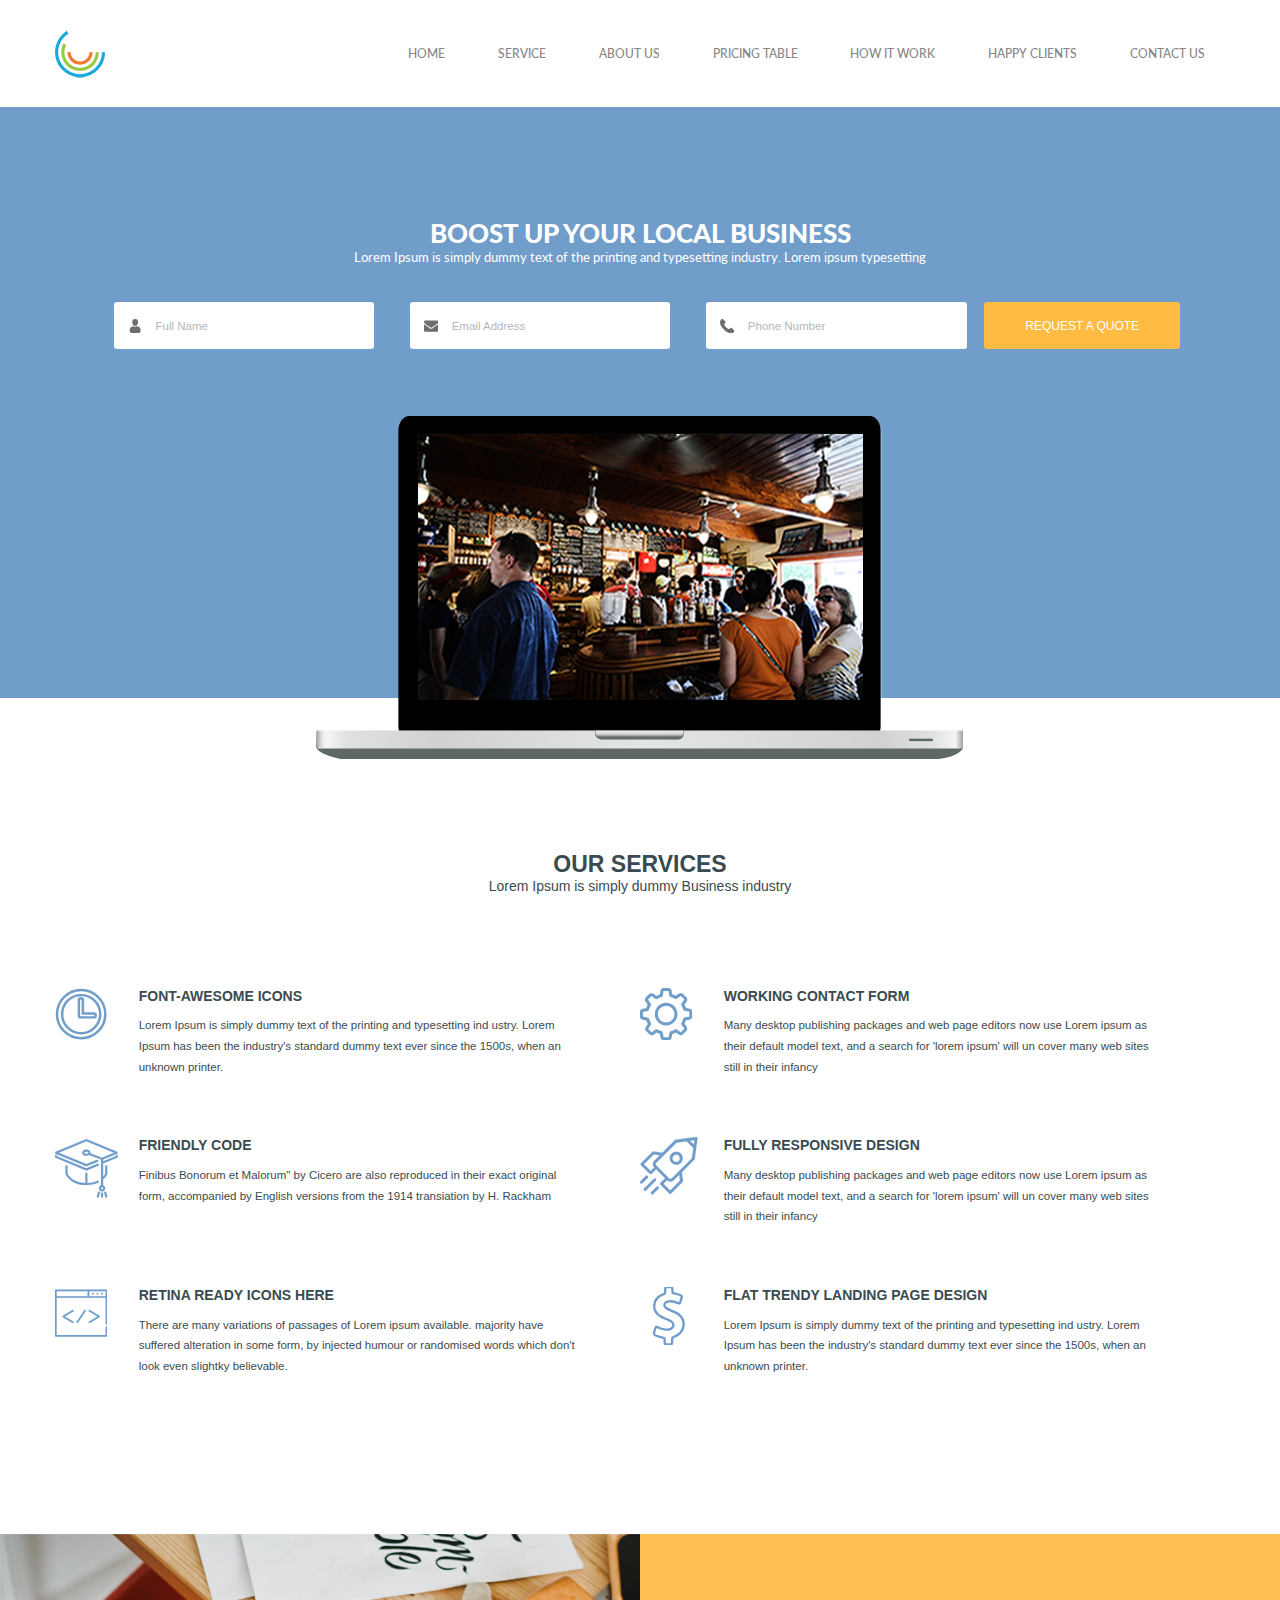
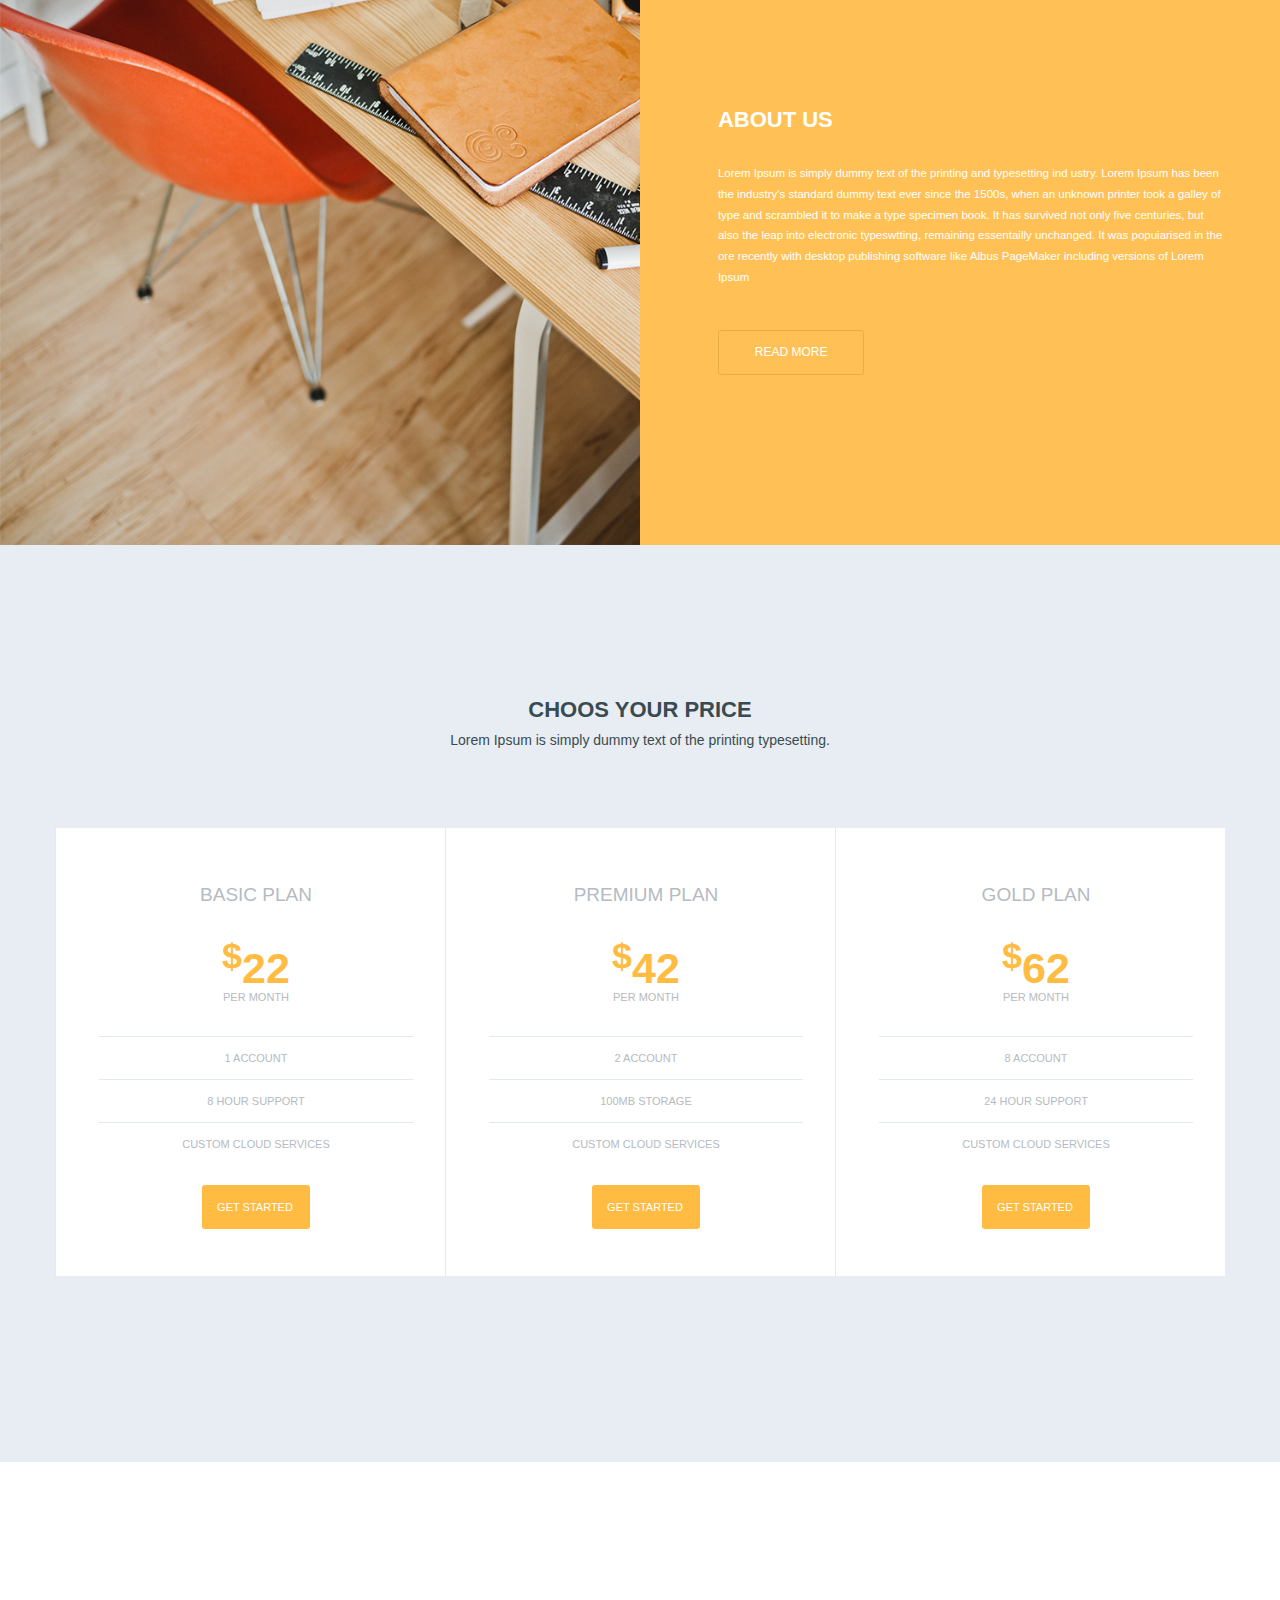
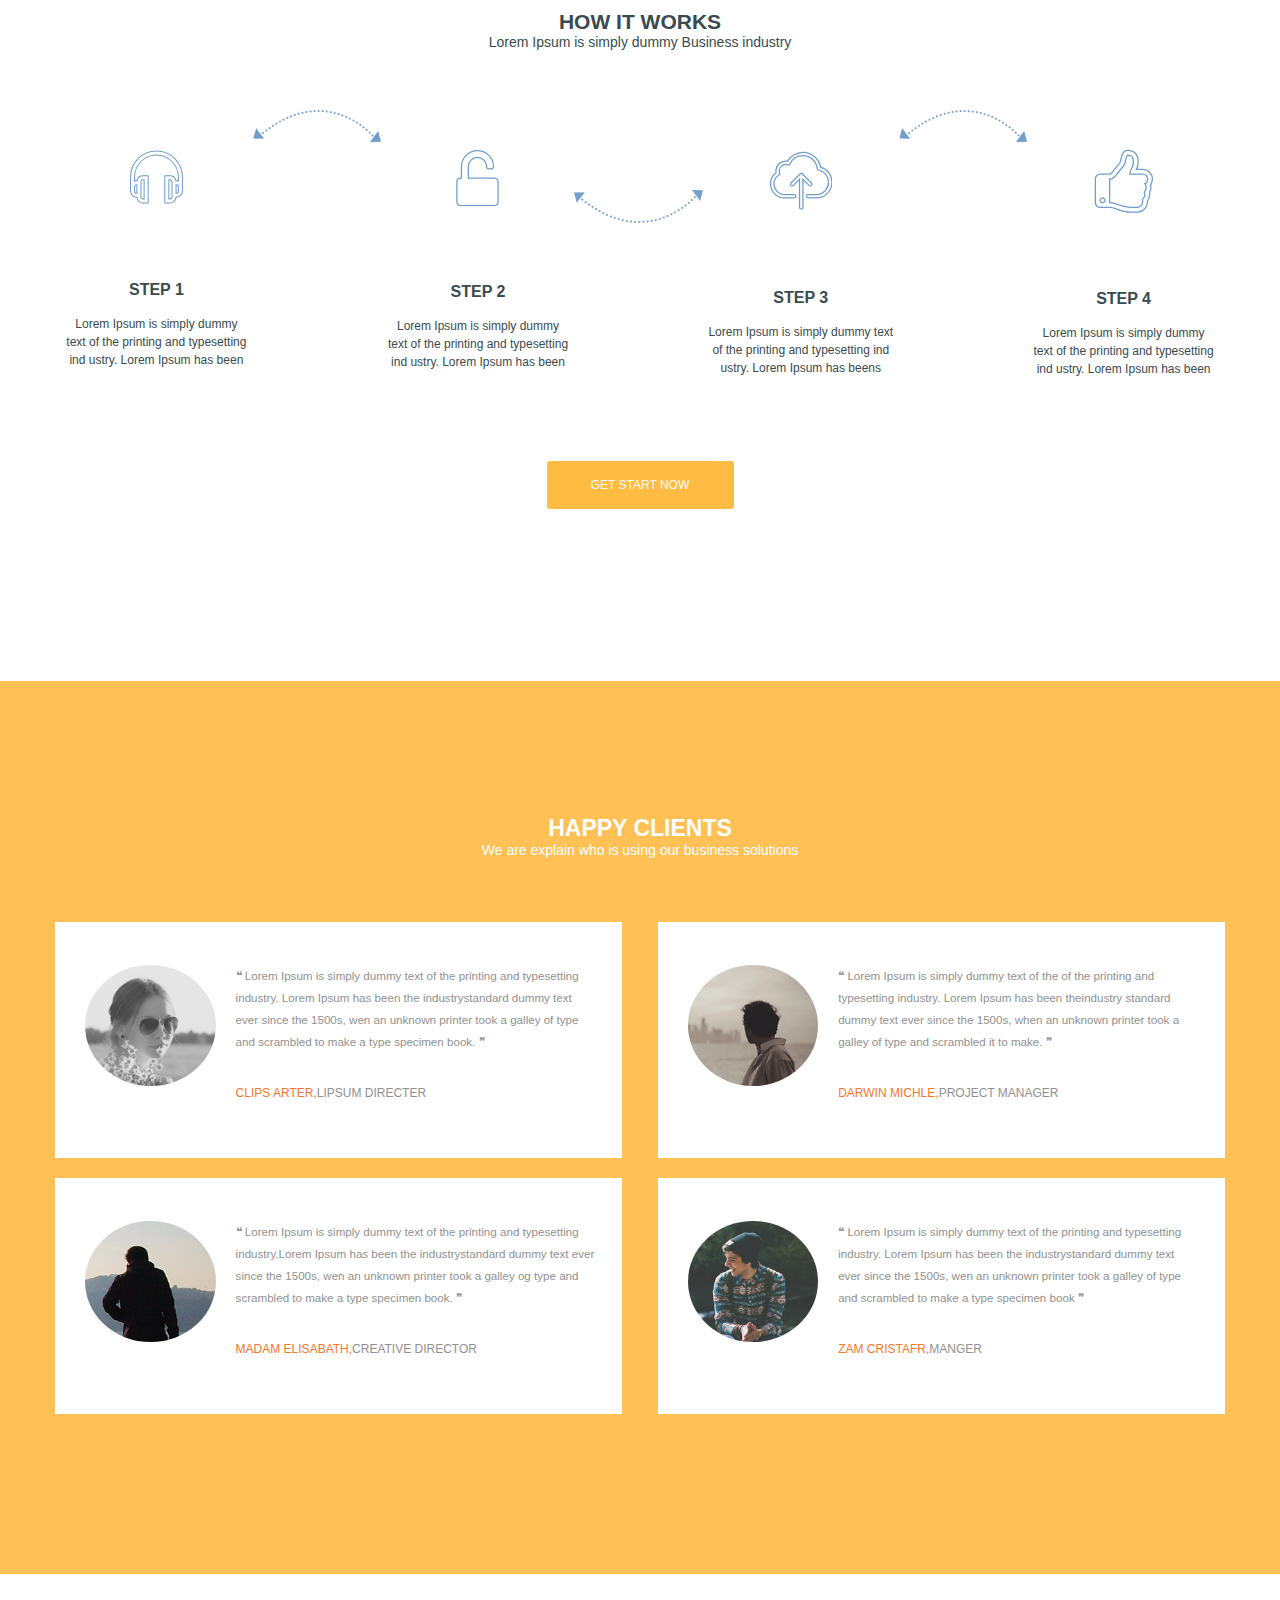
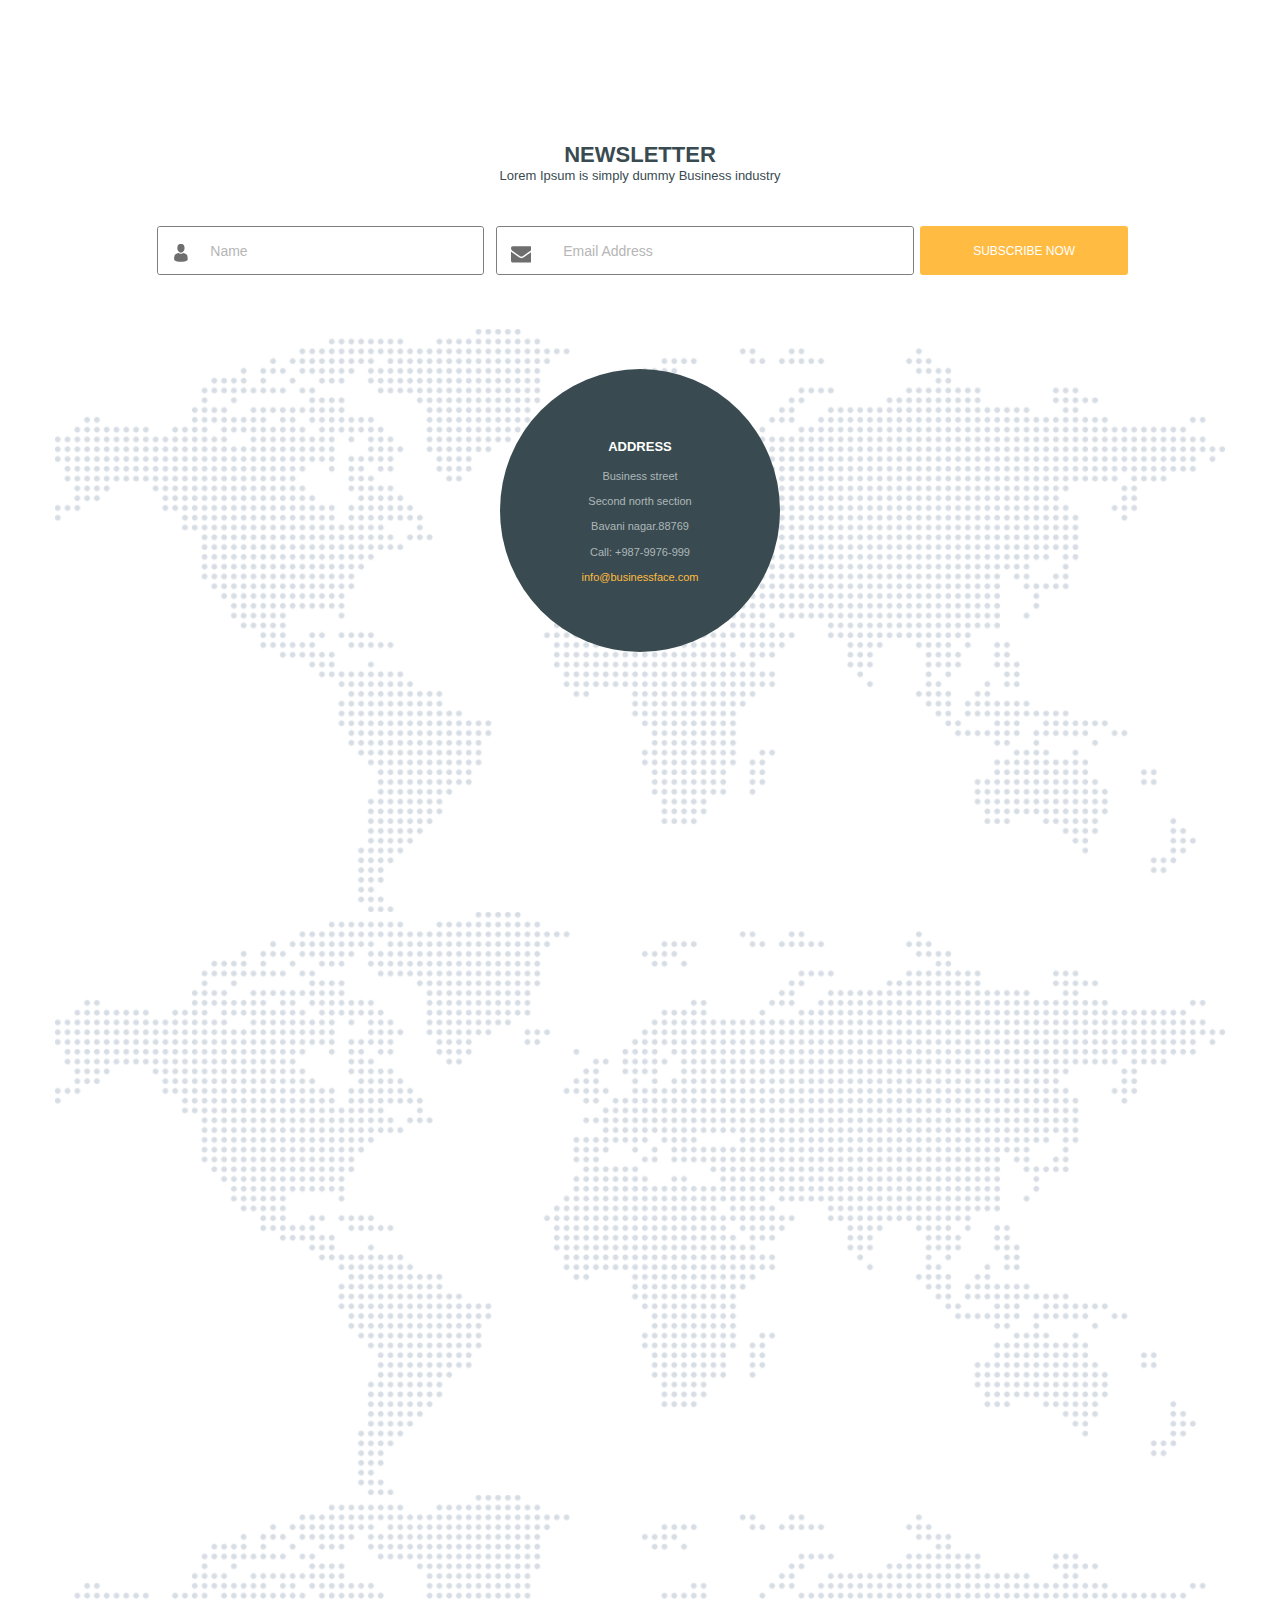
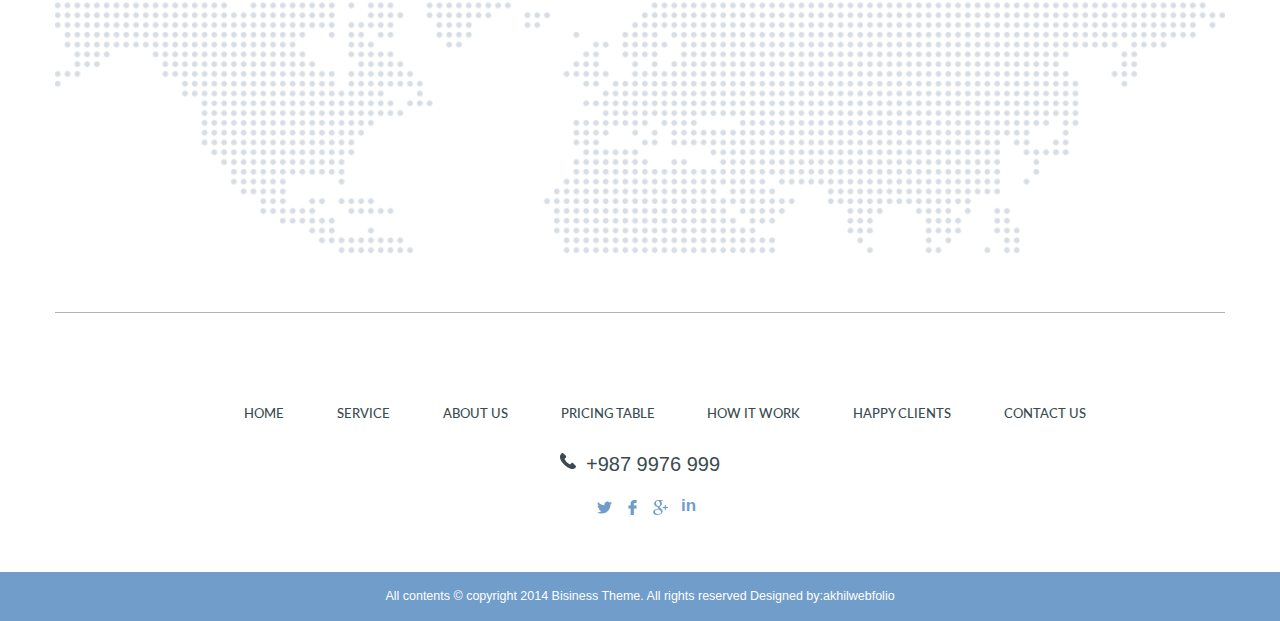
<file: index.html>
<!DOCTYPE>
<html lang="eng-ru">
    <head>
        <meta charset="utf-8">
        <meta name="viewport" content="width=device-width, initial-scale=1">
        <title>FlexМакет</title>
        <link href="css/style.css" rel="stylesheet">
        <link href="https://fonts.googleapis.com/css?family=Lato" rel="stylesheet"> 
    </head>
    <body>
        <section class="header">
            <div class="conteineR">

                <div class="header__logo-in-header">
                    <img src="img/logo_in_header.png" alt="logo picture">
                </div>
                <div class="header__menu-in-header">
                    <input type="checkbox" class="header__toggle-menu-checkbox" id="header__toggle-menu-checkbox-id">
                    <label for="header__toggle-menu-checkbox-id" class="header__toggle-menu-label">MENU</label>
                    <ul class="header__menu-in-header--item-menu">
                        <li><a href="">HOME</a></li>
                        <li><a href="">SERVICE</a></li>
                        <li><a href="">ABOUT US</a></li>
                        <li><a href="">PRICING TABLE</a></li>
                        <li><a href="">HOW IT WORK</a></li>
                        <li><a href="">HAPPY CLIENTS</a></li>
                        <li><a href="">CONTACT US</a></li>
                    </ul>
                </div>
            </div>
        </section>
                <section class="banner">
                    <div class="conteine">
                        <div class="banner__text-in-banner">
                            <p class="banner__text-in-banner--title">BOOST UP YOUR LOCAL BUSINESS</p>
                            <p class="banner__text-in-banner--description">Lorem Ipsum is simply dummy text of the printing and typesetting industry. Lorem ipsum typesetting</p>
                        </div>
                            <form class="banner__request-a-quote--forma">
                                <div class="banner__request-a-quote--forma--name">
                                <label class="banner__request-a-quote--label">
                                        <svg version="1.1" id="Capa_1" xmlns="http://www.w3.org/2000/svg" xmlns:xlink="http://www.w3.org/1999/xlink" x="0px" y="0px"
                                         viewBox="0 0 350 350" style="enable-background:new 0 0 350 350;" xml:space="preserve">
                                       <g>
                                       <path d="M175,171.173c38.914,0,70.463-38.318,70.463-85.586C245.463,38.318,235.105,0,175,0s-70.465,38.318-70.465,85.587
                                           C104.535,132.855,136.084,171.173,175,171.173z"/>
                                       <path d="M41.909,301.853C41.897,298.971,41.885,301.041,41.909,301.853L41.909,301.853z"/>
                                       <path d="M308.085,304.104C308.123,303.315,308.098,298.63,308.085,304.104L308.085,304.104z"/>
                                       <path d="M307.935,298.397c-1.305-82.342-12.059-105.805-94.352-120.657c0,0-11.584,14.761-38.584,14.761
                                           s-38.586-14.761-38.586-14.761c-81.395,14.69-92.803,37.805-94.303,117.982c-0.123,6.547-0.18,6.891-0.202,6.131
                                           c0.005,1.424,0.011,4.058,0.011,8.651c0,0,19.592,39.496,133.08,39.496c113.486,0,133.08-39.496,133.08-39.496
                                           c0-2.951,0.002-5.003,0.005-6.399C308.062,304.575,308.018,303.664,307.935,298.397z"/>
                                       </g>
                                   
                                     </svg>
                                </label>
                                <input type="text" value="Full Name" class="banner__request-a-quote--forma--name--input"  onfocus="if (this.value == 'Full Name') {this.value=''}" onBlur="if (this.value == '') {this.value='Full Name'}">
                                </div>
                                <div class="banner__request-a-quote--forma--emailAdress">
                                <label class="banner__request-a-quote--label">
                                        <svg version="1.1" id="Capa_1" xmlns="http://www.w3.org/2000/svg" xmlns:xlink="http://www.w3.org/1999/xlink" x="0px" y="0px"
                                         viewBox="0 0 511.626 511.626" style="enable-background:new 0 0 511.626 511.626;"
                                        xml:space="preserve">
                                       <g>
                                           <path d="M49.106,178.729c6.472,4.567,25.981,18.131,58.528,40.685c32.548,22.554,57.482,39.92,74.803,52.099
                                               c1.903,1.335,5.946,4.237,12.131,8.71c6.186,4.476,11.326,8.093,15.416,10.852c4.093,2.758,9.041,5.852,14.849,9.277
                                               c5.806,3.422,11.279,5.996,16.418,7.7c5.14,1.718,9.898,2.569,14.275,2.569h0.287h0.288c4.377,0,9.137-0.852,14.277-2.569
                                               c5.137-1.704,10.615-4.281,16.416-7.7c5.804-3.429,10.752-6.52,14.845-9.277c4.093-2.759,9.229-6.376,15.417-10.852
                                               c6.184-4.477,10.232-7.375,12.135-8.71c17.508-12.179,62.051-43.11,133.615-92.79c13.894-9.703,25.502-21.411,34.827-35.116
                                               c9.332-13.699,13.993-28.07,13.993-43.105c0-12.564-4.523-23.319-13.565-32.264c-9.041-8.947-19.749-13.418-32.117-13.418H45.679
                                               c-14.655,0-25.933,4.948-33.832,14.844C3.949,79.562,0,91.934,0,106.779c0,11.991,5.236,24.985,15.703,38.974
                                               C26.169,159.743,37.307,170.736,49.106,178.729z"/>
                                           <path d="M483.072,209.275c-62.424,42.251-109.824,75.087-142.177,98.501c-10.849,7.991-19.65,14.229-26.409,18.699
                                               c-6.759,4.473-15.748,9.041-26.98,13.702c-11.228,4.668-21.692,6.995-31.401,6.995h-0.291h-0.287
                                               c-9.707,0-20.177-2.327-31.405-6.995c-11.228-4.661-20.223-9.229-26.98-13.702c-6.755-4.47-15.559-10.708-26.407-18.699
                                               c-25.697-18.842-72.995-51.68-141.896-98.501C17.987,202.047,8.375,193.762,0,184.437v226.685c0,12.57,4.471,23.319,13.418,32.265
                                               c8.945,8.949,19.701,13.422,32.264,13.422h420.266c12.56,0,23.315-4.473,32.261-13.422c8.949-8.949,13.418-19.694,13.418-32.265
                                               V184.437C503.441,193.569,493.927,201.854,483.072,209.275z"/>
                                       </g>
                                         </svg>
                                </label>
                                <input type="text" value="Email Address" class="banner__request-a-quote--forma--emailAdress--input" onfocus="if (this.value == 'Email Address') {this.value=''}" onBlur="if (this.value == '') {this.value='Email Address'}">
                                </div>
                                <div class="banner__request-a-quote--forma--PhoneNamberr">
                                <label class="banner__request-a-quote--label">
                                        <svg version="1.1" id="Capa_1" xmlns="http://www.w3.org/2000/svg" xmlns:xlink="http://www.w3.org/1999/xlink" x="0px" y="0px"
                                         viewBox="0 0 348.077 348.077" style="enable-background:new 0 0 348.077 348.077;"
                                        xml:space="preserve">
                                           <g>
                                               <path d="M340.273,275.083l-53.755-53.761c-10.707-10.664-28.438-10.34-39.518,0.744l-27.082,27.076
                                                   c-1.711-0.943-3.482-1.928-5.344-2.973c-17.102-9.476-40.509-22.464-65.14-47.113c-24.704-24.701-37.704-48.144-47.209-65.257
                                                   c-1.003-1.813-1.964-3.561-2.913-5.221l18.176-18.149l8.936-8.947c11.097-11.1,11.403-28.826,0.721-39.521L73.39,8.194
                                                   C62.708-2.486,44.969-2.162,33.872,8.938l-15.15,15.237l0.414,0.411c-5.08,6.482-9.325,13.958-12.484,22.02
                                                   C3.74,54.28,1.927,61.603,1.098,68.941C-6,127.785,20.89,181.564,93.866,254.541c100.875,100.868,182.167,93.248,185.674,92.876
                                                   c7.638-0.913,14.958-2.738,22.397-5.627c7.992-3.122,15.463-7.361,21.941-12.43l0.331,0.294l15.348-15.029
                                                   C350.631,303.527,350.95,285.795,340.273,275.083z"/>
                                           </g>
                                   </svg>
                                </label>
                                <input type="text" value="Phone Number" class="banner__request-a-quote--forma--PhoneNamberr--input" onfocus="if (this.value == 'Phone Number') {this.value=''}" onBlur="if (this.value == '') {this.value='Phone Number'}">
                                </div>
                                <input type="submit" value="REQUEST A QUOTE" class="banner__request-a-quote--forma--submit">
                            </form>
                        <div class="banner__laptop-in-banner">
                            <div class="conteine">
                                <div class="banner__laptop-in-banner--conteine--laptop-pic-div"> <img class="banner__laptop-in-banner--pic-laptop" src="img/laptop_with_picture.png" alt="picture laptop"></div>
                                <!-- <div class="banner__laptop-in-banner--img-for-laptop-div"><div class="banner__laptop-in-banner--img-for-laptop"></div></div>-->
                            </div>
                        </div>
                    </div>
                </section>
            
             </div>     
        </section>      
        <section class="main-content">
            <div class="our-services around-margin-our-services">
             <div class="conteine">
                <span class="our-services__name">OUR SERVICES</span>
                <div class="our-services__div-title"><p class="our-services__title">Lorem Ipsum is simply dummy Business industry</p></div>
                <div class="item-description-services">
                <div class="item-description-services__icon-clock">
                    <!DOCTYPE svg PUBLIC "-//W3C//DTD SVG 1.1//EN" "http://www.w3.org/Graphics/SVG/1.1/DTD/svg11.dtd">
                    <svg version="1.1" id="Capa_1" xmlns="http://www.w3.org/2000/svg" xmlns:xlink="http://www.w3.org/1999/xlink" x="0px" y="0px"
                          viewBox="-4 -4 105.16 105.16" style="enable-background:new 0 0 97.16 97.16;" xml:space="preserve">
                        <g>
                            <path d="M48.58,0C21.793,0,0,21.793,0,48.58s21.793,48.58,48.58,48.58s48.58-21.793,48.58-48.58S75.367,0,48.58,0z M48.58,86.823
                                c-21.087,0-38.244-17.155-38.244-38.243S27.493,10.337,48.58,10.337S86.824,27.492,86.824,48.58S69.667,86.823,48.58,86.823z"/>
                            <path d="M73.898,47.08H52.066V20.83c0-2.209-1.791-4-4-4c-2.209,0-4,1.791-4,4v30.25c0,2.209,1.791,4,4,4h25.832
                                c2.209,0,4-1.791,4-4S76.107,47.08,73.898,47.08z"/>
                        </g>
                    </svg>
                </div>
                <div class="item-description-services__text">
                <h2 class="item-description-services__title">FONT-AWESOME ICONS</h2>
                <p class="item-description-services__description">Lorem Ipsum is simply dummy text of the printing and typesetting ind
                                                                  ustry. Lorem Ipsum has been the industry's standard dummy text ever
                                                                  since the 1500s, when an unknown printer.
                </p>
                </div>
                </div>
                <div class="item-description-services">
                <div class="item-description-services__icon-setting">
                        <svg version="1.1" id="Capa_1" xmlns="http://www.w3.org/2000/svg" xmlns:xlink="http://www.w3.org/1999/xlink" x="0px" y="0px"
                        viewBox="0 0 478.703 478.703" style="enable-background:new 0 0 478.703 478.703;" xml:space="preserve">
                       <g>
                           <path d="M454.2,189.101l-33.6-5.7c-3.5-11.3-8-22.2-13.5-32.6l19.8-27.7c8.4-11.8,7.1-27.9-3.2-38.1l-29.8-29.8
                               c-5.6-5.6-13-8.7-20.9-8.7c-6.2,0-12.1,1.9-17.1,5.5l-27.8,19.8c-10.8-5.7-22.1-10.4-33.8-13.9l-5.6-33.2
                               c-2.4-14.3-14.7-24.7-29.2-24.7h-42.1c-14.5,0-26.8,10.4-29.2,24.7l-5.8,34c-11.2,3.5-22.1,8.1-32.5,13.7l-27.5-19.8
                               c-5-3.6-11-5.5-17.2-5.5c-7.9,0-15.4,3.1-20.9,8.7l-29.9,29.8c-10.2,10.2-11.6,26.3-3.2,38.1l20,28.1
                               c-5.5,10.5-9.9,21.4-13.3,32.7l-33.2,5.6c-14.3,2.4-24.7,14.7-24.7,29.2v42.1c0,14.5,10.4,26.8,24.7,29.2l34,5.8
                               c3.5,11.2,8.1,22.1,13.7,32.5l-19.7,27.4c-8.4,11.8-7.1,27.9,3.2,38.1l29.8,29.8c5.6,5.6,13,8.7,20.9,8.7c6.2,0,12.1-1.9,17.1-5.5
                               l28.1-20c10.1,5.3,20.7,9.6,31.6,13l5.6,33.6c2.4,14.3,14.7,24.7,29.2,24.7h42.2c14.5,0,26.8-10.4,29.2-24.7l5.7-33.6
                               c11.3-3.5,22.2-8,32.6-13.5l27.7,19.8c5,3.6,11,5.5,17.2,5.5l0,0c7.9,0,15.3-3.1,20.9-8.7l29.8-29.8c10.2-10.2,11.6-26.3,3.2-38.1
                               l-19.8-27.8c5.5-10.5,10.1-21.4,13.5-32.6l33.6-5.6c14.3-2.4,24.7-14.7,24.7-29.2v-42.1
                               C478.9,203.801,468.5,191.501,454.2,189.101z M451.9,260.401c0,1.3-0.9,2.4-2.2,2.6l-42,7c-5.3,0.9-9.5,4.8-10.8,9.9
                               c-3.8,14.7-9.6,28.8-17.4,41.9c-2.7,4.6-2.5,10.3,0.6,14.7l24.7,34.8c0.7,1,0.6,2.5-0.3,3.4l-29.8,29.8c-0.7,0.7-1.4,0.8-1.9,0.8
                               c-0.6,0-1.1-0.2-1.5-0.5l-34.7-24.7c-4.3-3.1-10.1-3.3-14.7-0.6c-13.1,7.8-27.2,13.6-41.9,17.4c-5.2,1.3-9.1,5.6-9.9,10.8l-7.1,42
                               c-0.2,1.3-1.3,2.2-2.6,2.2h-42.1c-1.3,0-2.4-0.9-2.6-2.2l-7-42c-0.9-5.3-4.8-9.5-9.9-10.8c-14.3-3.7-28.1-9.4-41-16.8
                               c-2.1-1.2-4.5-1.8-6.8-1.8c-2.7,0-5.5,0.8-7.8,2.5l-35,24.9c-0.5,0.3-1,0.5-1.5,0.5c-0.4,0-1.2-0.1-1.9-0.8l-29.8-29.8
                               c-0.9-0.9-1-2.3-0.3-3.4l24.6-34.5c3.1-4.4,3.3-10.2,0.6-14.8c-7.8-13-13.8-27.1-17.6-41.8c-1.4-5.1-5.6-9-10.8-9.9l-42.3-7.2
                               c-1.3-0.2-2.2-1.3-2.2-2.6v-42.1c0-1.3,0.9-2.4,2.2-2.6l41.7-7c5.3-0.9,9.6-4.8,10.9-10c3.7-14.7,9.4-28.9,17.1-42
                               c2.7-4.6,2.4-10.3-0.7-14.6l-24.9-35c-0.7-1-0.6-2.5,0.3-3.4l29.8-29.8c0.7-0.7,1.4-0.8,1.9-0.8c0.6,0,1.1,0.2,1.5,0.5l34.5,24.6
                               c4.4,3.1,10.2,3.3,14.8,0.6c13-7.8,27.1-13.8,41.8-17.6c5.1-1.4,9-5.6,9.9-10.8l7.2-42.3c0.2-1.3,1.3-2.2,2.6-2.2h42.1
                               c1.3,0,2.4,0.9,2.6,2.2l7,41.7c0.9,5.3,4.8,9.6,10,10.9c15.1,3.8,29.5,9.7,42.9,17.6c4.6,2.7,10.3,2.5,14.7-0.6l34.5-24.8
                               c0.5-0.3,1-0.5,1.5-0.5c0.4,0,1.2,0.1,1.9,0.8l29.8,29.8c0.9,0.9,1,2.3,0.3,3.4l-24.7,34.7c-3.1,4.3-3.3,10.1-0.6,14.7
                               c7.8,13.1,13.6,27.2,17.4,41.9c1.3,5.2,5.6,9.1,10.8,9.9l42,7.1c1.3,0.2,2.2,1.3,2.2,2.6v42.1H451.9z"/>
                           <path d="M239.4,136.001c-57,0-103.3,46.3-103.3,103.3s46.3,103.3,103.3,103.3s103.3-46.3,103.3-103.3S296.4,136.001,239.4,136.001
                               z M239.4,315.601c-42.1,0-76.3-34.2-76.3-76.3s34.2-76.3,76.3-76.3s76.3,34.2,76.3,76.3S281.5,315.601,239.4,315.601z"/>
                       </g>
                   </svg>
                </div>
                <div class="item-description-services__text">
                <h2 class="item-description-services__title">WORKING CONTACT FORM</h2>
                <p class="item-description-services__description">Many desktop publishing packages and web page editors now use Lorem 
                                                                  ipsum as their default model text, and a search for 'lorem ipsum' will un
                                                                  cover many web sites still in their infancy
                </p>
                </div>
                </div>
                <div class="item-description-services">
                <div class="item-description-services__icon-cap">
                        <svg version="1.1" id="Layer_1" xmlns="http://www.w3.org/2000/svg" xmlns:xlink="http://www.w3.org/1999/xlink" x="0px" y="0px"
                        viewBox="0 0 512 512" style="enable-background:new 0 0 512 512;" xml:space="preserve">
                   <g>
                           <path d="M360.465,443.988c-4.574-1.161-9.207,1.638-10.342,6.204l-8.533,34.133c-1.152,4.582,1.638,9.207,6.212,10.351
                                   c0.691,0.179,1.391,0.256,2.074,0.256c3.823,0,7.296-2.586,8.269-6.46l8.533-34.133
                                   C367.821,449.765,365.039,445.132,360.465,443.988z"/>
                               <path d="M256,273.066c1.109,0,2.219-0.213,3.26-0.648l93.867-38.844c4.352-1.801,6.417-6.793,4.617-11.145
                                   c-1.801-4.361-6.81-6.409-11.153-4.625L256,255.299L17.067,156.432v-2.833c0-4.71-3.823-8.533-8.533-8.533S0,148.889,0,153.599
                                   v8.533c0,3.456,2.082,6.571,5.274,7.885l247.467,102.4C253.781,272.852,254.891,273.066,256,273.066z"/>
                               <path d="M357.513,360.49c-2.082-4.224-7.185-5.965-11.426-3.874c-16.205,8.013-43.273,17.331-81.553,18.603v-76.553
                                   c0-4.71-3.823-8.533-8.533-8.533s-8.533,3.823-8.533,8.533v76.476c-105.958-3.379-140.151-67.567-145.067-78.251v-57.958
                                   c0-4.71-3.823-8.533-8.533-8.533c-4.71,0-8.533,3.823-8.533,8.533v59.733c0,1.084,0.205,2.159,0.606,3.174
                                   c1.485,3.695,37.803,90.692,170.061,90.692c46.225,0,78.618-11.213,97.647-20.617
                                   C357.879,369.825,359.612,364.714,357.513,360.49z"/>
                               <path d="M384,452.266c-4.719,0-8.533,3.823-8.533,8.533v25.6c0,4.71,3.814,8.533,8.533,8.533c4.719,0,8.533-3.823,8.533-8.533
                                   v-25.6C392.533,456.089,388.719,452.266,384,452.266z"/>
                               <path d="M503.467,145.066c-4.719,0-8.533,3.823-8.533,8.533v2.816l-102.4,42.146v-15.42l114.193-47.258
                                   c3.191-1.314,5.274-4.429,5.274-7.885c0-3.456-2.082-6.562-5.265-7.885L259.26,17.714c-2.091-0.862-4.429-0.862-6.519,0
                                   L5.274,120.114C2.082,121.437,0,124.543,0,127.999c0,3.456,2.082,6.571,5.274,7.885l247.467,102.4
                                   c1.041,0.435,2.15,0.649,3.26,0.649s2.219-0.213,3.26-0.649l89.481-37.026c4.361-1.792,6.426-6.784,4.625-11.145
                                   c-1.801-4.352-6.793-6.409-11.145-4.617L256,221.166L30.848,127.999L256,34.832l225.152,93.167l-97.971,40.542l-93.841-35.038
                                   c0.495-1.775,0.794-3.601,0.794-5.504c0-14.353-14.993-25.6-34.133-25.6s-34.133,11.247-34.133,25.6
                                   c0,14.353,14.993,25.6,34.133,25.6c8.542,0,16.162-2.33,22.084-6.084l97.382,36.361v27.341v0.009v182.878
                                   c-9.907,3.541-17.067,12.919-17.067,24.03c0,14.114,11.486,25.6,25.6,25.6s25.6-11.486,25.6-25.6
                                   c0-11.11-7.159-20.488-17.067-24.03v-48.435c24.499-18.492,33.28-43.119,33.664-44.211c0.307-0.896,0.469-1.843,0.469-2.79
                                   v-59.733c0-4.71-3.814-8.533-8.533-8.533s-8.533,3.823-8.533,8.533v58.155c-1.476,3.618-6.605,14.771-17.067,25.779V217.019
                                   l114.185-46.993c3.2-1.314,5.282-4.437,5.282-7.893v-8.533C512,148.889,508.186,145.066,503.467,145.066z M256,136.532
                                   c-10.419,0-17.067-5.052-17.067-8.533c0-3.482,6.647-8.533,17.067-8.533s17.067,5.052,17.067,8.533
                                   C273.067,131.481,266.419,136.532,256,136.532z M384,426.666c-4.71,0-8.533-3.831-8.533-8.533c0-4.702,3.823-8.533,8.533-8.533
                                   s8.533,3.831,8.533,8.533C392.533,422.834,388.71,426.666,384,426.666z"/>
                               <path d="M417.877,450.192c-1.143-4.565-5.786-7.356-10.342-6.204c-4.574,1.143-7.356,5.777-6.212,10.351l8.533,34.133
                                   c0.973,3.874,4.446,6.46,8.269,6.46c0.683,0,1.382-0.077,2.074-0.256c4.574-1.143,7.356-5.769,6.212-10.351L417.877,450.192z"/>
                           </g>
                   </svg>
                </div>
                <div class="item-description-services__text">
                <h2 class="item-description-services__title">FRIENDLY CODE</h2>
                <p class="item-description-services__description">Finibus Bonorum et Malorum" by Cicero are also reproduced in their 
                                                                  exact original form, accompanied by English versions from the 1914
                                                                  transiation by H. Rackham
                </p>
                </div>
                </div>
                <div class="item-description-services">
                <div class="item-description-services__icon-racket">
                        <svg version="1.1" id="Capa_1" xmlns="http://www.w3.org/2000/svg" xmlns:xlink="http://www.w3.org/1999/xlink" x="0px" y="0px"
                        viewBox="0 0 323.2 323.2" style="enable-background:new 0 0 323.2 323.2;" xml:space="preserve">
                       <g>
                           <path d="M320.8,2.4c-1.6-1.6-4-2.4-6.4-2.4L200,16c-1.6,0-3.2,0.8-4.8,2.4L125.6,88L76,81.6c-2.4,0-4.8,0.8-6.4,2.4l-64,64
                               c-1.6,1.6-2.4,3.2-2.4,5.6s0.8,4,2.4,5.6l48.8,48c1.6,1.6,4,2.4,5.6,2.4c1.6,0,4-0.8,5.6-2.4l25.6-25.6l49.6,49.6l-25.6,25.6
                               c-3.2,3.2-3.2,8,0,11.2l48.8,48.8c1.6,1.6,3.2,2.4,5.6,2.4c2.4,0,4-0.8,5.6-2.4l64-64c1.6-1.6,2.4-4,2.4-6.4l-6.4-48.8l69.6-69.6
                               c1.6-1.6,2.4-3.2,2.4-4.8l16-114.4C323.2,6.4,322.4,4,320.8,2.4z M60,191.2l-37.6-37.6l56-56l32.8,4.8l-32,32
                               c-9.6,9.6-9.6,26.4,0,36l0.8,0.8L60,191.2z M169.6,300L132,262.4l20-20l0.8,0.8c4.8,4.8,11.2,7.2,18.4,7.2s13.6-2.4,18.4-7.2
                               l31.2-31.2l4,32.8L169.6,300z M292,119.2L177.6,232.8c-4,3.2-9.6,3.2-13.6,0l-73.6-73.6c-4-4-4-9.6,0-13.6L204.8,32l56.8-8
                               L300,62.4L292,119.2z M302.4,42.4l-21.6-21.6l24.8-3.2L302.4,42.4z"/>
                       </g>
                       <g>
                           <path d="M88.8,235.2c-3.2-3.2-8-3.2-11.2,0l-55.2,54.4c-3.2,3.2-3.2,8,0,11.2c1.6,1.6,4,2.4,5.6,2.4c1.6,0,4-0.8,5.6-2.4L88,246.4
                               C91.2,243.2,91.2,238.4,88.8,235.2z"/>
                       </g>
                       <g>
                           <path d="M43.2,219.2c-3.2-3.2-8-3.2-11.2,0L2.4,248.8c-3.2,3.2-3.2,8,0,11.2c1.6,1.6,4,2.4,5.6,2.4c2.4,0,4-0.8,5.6-2.4l29.6-29.6
                               C46.4,227.2,46.4,222.4,43.2,219.2z"/>
                       </g>
                       <g>
                           <path d="M104,280c-3.2-3.2-8-3.2-11.2,0l-29.6,29.6c-3.2,3.2-3.2,8,0,11.2c1.6,1.6,3.2,2.4,5.6,2.4c2.4,0,4-0.8,5.6-2.4l29.6-29.6
                               C107.2,288,107.2,283.2,104,280z"/>
                       </g>
                       <g>
                           <path d="M229.6,93.6c-14.4-14.4-37.6-14.4-52,0c-7.2,7.2-10.4,16-10.4,25.6c0,9.6,4,19.2,10.4,25.6c8,7.2,16.8,11.2,26.4,11.2
                               c9.6,0,19.2-4,25.6-10.4C244,131.2,244,108,229.6,93.6z M218.4,134.4c-8,8-21.6,8-29.6,0c-4-4-6.4-8.8-6.4-14.4
                               c0-5.6,3.2-12,7.2-15.2c4-4,9.6-6.4,14.4-6.4s10.4,2.4,14.4,6.4C226.4,112.8,226.4,126.4,218.4,134.4z"/>
                       </g>
                   </svg>
                   
                </div>
                <div class="item-description-services__text">
                <h2 class="item-description-services__title">FULLY RESPONSIVE DESIGN</h2>
                <p class="item-description-services__description">Many desktop publishing packages and web page editors now use Lorem 
                                                                 ipsum as their default model text, and a search for 'lorem ipsum' will un
                                                                 cover many web sites still in their infancy</p>
                </div>
                </div>
                <div class="item-description-services">
                <div class="item-description-services__icon-code">
                        <svg version="1.1" xmlns="http://www.w3.org/2000/svg" viewBox="0 0 470 470" xmlns:xlink="http://www.w3.org/1999/xlink" enable-background="new 0 0 470 470">
                            <g>
                              <path d="m167.313,209.123c-2.12-3.559-6.723-4.726-10.281-2.605l-87.369,52.039c-2.271,1.352-3.663,3.8-3.663,6.443s1.392,5.091 3.662,6.443l87.369,52.039c1.203,0.717 2.525,1.058 3.831,1.058 2.556,0 5.048-1.308 6.45-3.663 2.12-3.559 0.953-8.162-2.605-10.281l-76.551-45.596 76.551-45.596c3.559-2.119 4.726-6.722 2.606-10.281z"/>
                              <path d="m302.688,320.877c1.403,2.356 3.894,3.663 6.45,3.663 1.306,0 2.628-0.341 3.831-1.058l87.369-52.039c2.271-1.353 3.662-3.8 3.662-6.443s-1.392-5.091-3.662-6.443l-87.369-52.039c-3.558-2.12-8.163-0.954-10.281,2.605-2.12,3.559-0.953,8.162 2.605,10.281l76.551,45.596-76.551,45.596c-3.559,2.119-4.726,6.722-2.605,10.281z"/>
                              <path d="m263.72,208.78l-69.893,104.078c-2.309,3.438-1.394,8.098 2.045,10.408 1.284,0.862 2.737,1.274 4.175,1.274 2.415,0 4.786-1.165 6.233-3.32l69.893-104.078c2.309-3.438 1.394-8.098-2.045-10.408-3.441-2.309-8.1-1.392-10.408,2.046z"/>
                              <path d="m462.5,22.5h-455c-4.143,0-7.5,3.358-7.5,7.5v410c0,4.142 3.357,7.5 7.5,7.5h455c4.143,0 7.5-3.358 7.5-7.5v-80c0-4.142-3.357-7.5-7.5-7.5s-7.5,3.358-7.5,7.5v72.5h-440v-335h440v232.5c0,4.142 3.357,7.5 7.5,7.5s7.5-3.358 7.5-7.5v-300c0-4.142-3.357-7.5-7.5-7.5zm-447.5,15h277.5v45h-277.5v-45zm292.5,45v-45h147.5v45h-147.5z"/>
                              <path d="m381.5,52c-4.411,0-8,3.589-8,8s3.589,8 8,8 8-3.589 8-8-3.589-8-8-8z"/>
                              <path d="m340.5,52c-4.411,0-8,3.589-8,8s3.589,8 8,8 8-3.589 8-8-3.589-8-8-8z"/>
                              <path d="m422.5,52c-4.411,0-8,3.589-8,8s3.589,8 8,8 8-3.589 8-8-3.589-8-8-8z"/>
                            </g>
                          </svg>
                </div>
                <div class="item-description-services__text">
                <h2 class="item-description-services__title">RETINA READY ICONS HERE</h2>
                <p class="item-description-services__description">There are many variations of passages of Lorem ipsum available.
                                                                  majority have suffered alteration in some form, by injected humour
                                                                  or randomised words which  don't look even slightky believable.
                </p>
                </div>
                </div>
                <div class="item-description-services">
                <div class="item-description-services__icon-dollor">
                    <svg version="1.1" id="Capa_1" xmlns="http://www.w3.org/2000/svg" xmlns:xlink="http://www.w3.org/1999/xlink" x="0px" y="0px"
                    viewBox="0 0 484.184 484.184" style="enable-background:new 0 0 484.184 484.184;" xml:space="preserve">
                     <g>
                           <path d="M309.43,219.944c-19-10.5-39.2-18.5-59.2-26.8c-11.6-4.8-22.7-10.4-32.5-18.2c-19.3-15.4-15.6-40.4,7-50.3
                          c6.4-2.8,13.1-3.7,19.9-4.1c26.2-1.4,51.1,3.4,74.8,14.8c11.8,5.7,15.7,3.9,19.7-8.4c4.2-13,7.7-26.2,11.6-39.3
                         c2.6-8.8-0.6-14.6-8.9-18.3c-15.2-6.7-30.8-11.5-47.2-14.1c-21.4-3.3-21.4-3.4-21.5-24.9c-0.1-30.3-0.1-30.3-30.5-30.3
                         c-4.4,0-8.8-0.1-13.2,0c-14.2,0.4-16.6,2.9-17,17.2c-0.2,6.4,0,12.8-0.1,19.3c-0.1,19-0.2,18.7-18.4,25.3c-44,16-71.2,46-74.1,94
                         c-2.6,42.5,19.6,71.2,54.5,92.1c21.5,12.9,45.3,20.5,68.1,30.6c8.9,3.9,17.4,8.4,24.8,14.6c21.9,18.1,17.9,48.2-8.1,59.6
                         c-13.9,6.1-28.6,7.6-43.7,5.7c-23.3-2.9-45.6-9-66.6-19.9c-12.3-6.4-15.9-4.7-20.1,8.6c-3.6,11.5-6.8,23.1-10,34.7
                         c-4.3,15.6-2.7,19.3,12.2,26.6c19,9.2,39.3,13.9,60,17.2c16.2,2.6,16.7,3.3,16.9,20.1c0.1,7.6,0.1,15.3,0.2,22.9
                         c0.1,9.6,4.7,15.2,14.6,15.4c11.2,0.2,22.5,0.2,33.7-0.1c9.2-0.2,13.9-5.2,13.9-14.5c0-10.4,0.5-20.9,0.1-31.3
                         c-0.5-10.6,4.1-16,14.3-18.8c23.5-6.4,43.5-19,58.9-37.8C386.33,329.544,370.03,253.444,309.43,219.944z"/>
                  </g>
               </svg>               
                </div>
                <div class="item-description-services__text">
                <h2 class="item-description-services__title">FLAT TRENDY LANDING PAGE DESIGN</h2>
                <p class="item-description-services__description">Lorem Ipsum is simply dummy text of the printing and typesetting ind
                                                                  ustry. Lorem Ipsum has been the industry's standard dummy text ever
                                                                  since the 1500s, when an unknown printer.</p>
                </div>
                </div>
              </div>
            </div>
            <div class="about-us">
               <div class="about-us__picture">

               </div>
               <div class="about-us__description">
               <div class="conteine-585px">
                   <h1 class="about-us__description-head">ABOUT US</h1>
                 <p class="about-us__description-discription">Lorem Ipsum is simply dummy text of the printing and typesetting ind
                      ustry. Lorem Ipsum has been the industry's standard dummy text ever
                      since the 1500s, when an unknown printer took a galley of type and 
                      scrambled it to make a type specimen
                      book. It has survived not only five centuries, but also the leap into 
                     electronic typeswtting, remaining essentailly unchanged. It was popuiarised
                      in the ore recently with desktop publishing software like Albus PageMaker including 
                    versions of Lorem Ipsum</p>
                    <button class="about-us__description-buttom"><a class="about-us__description-buttom-link" href="">READ MORE</a></button>
                </div>
               </div>
            </div>
           <div class="price">
               <div class="conteine">
                <h1 class="price__head">CHOOS YOUR PRICE</h1>
                <p class="price__description">Lorem Ipsum is simply dummy text of the printing typesetting.</p>
                <div class="price__item-with-price">
                    <div class="item-with-price1">
                        <div class="item-with-price__proce-with-symbol-dollor">
                            <h2 class="item-with-price__head">BASIC PLAN</h2>
                           <p class="item-with-price__proce-number"><sup class="item-with-price__proce-symbol-$">$</sup>22</p>
                           <p class="item-with-price__period">PER MONTH</p>
                           <p class="item-with-price__number-account">1 ACCOUNT</p>
                           <p class="item-with-price__number-hour-support">8 HOUR SUPPORT</p>
                           <p class="item-with-price__type-services">CUSTOM CLOUD SERVICES</p>
                           <button class="item-with-price__buttom"><a class="item-with-price__link" href="">GET STARTED</a></button>
                        </div>
                    </div>
                    <div class="item-with-price2">
                            <h2 class="item-with-price__head">PREMIUM PLAN</h2>
                            <div class="item-with-price__proce-with-symbol-dollor">
                            <p class="item-with-price__proce-number"><sup class="itsem-with-price__proce-symbol-$">$</sup>42</p>
                            <p class="item-with-price__period">PER MONTH</p>
                            <p class="item-with-price__number-account">2 ACCOUNT</p>
                            <p class="item-with-price__number-hour-support">100MB STORAGE</p>
                            <p class="item-with-price__type-services">CUSTOM CLOUD SERVICES</p>
                            <button class="item-with-price__buttom"><a class="item-with-price__link" href="">GET STARTED</a></button>
                           </div>
                        </div>
                    <div class="item-with-price3">
                            <h2 class="item-with-price__head">GOLD PLAN</h2>
                            <div class="item-with-price__proce-with-symbol-dollor">
                            <p class="item-with-price__proce-number"><sup class="item-with-price__proce-symbol-$">$</sup>62</p>
                            <p class="item-with-price__period">PER MONTH</p>
                            <p class="item-with-price__number-account">8 ACCOUNT</p>
                            <p class="item-with-price__number-hour-support">24 HOUR SUPPORT</p>
                            <p class="item-with-price__type-services">CUSTOM CLOUD SERVICES</p>
                            <button class="item-with-price__buttom"><a class="item-with-price__link" href="">GET STARTED</a></button>
                           </div>
                        </div>
                </div>
             </div>
            </div>
           <div class="how-it-works">
              <div class="conteine">
                <div class="how-it-works__heading">
                    <h1 class="how-it-works__heading-title">HOW IT WORKS</h1>
                    <p class="how-it-works__heading-descriptions">Lorem Ipsum is simply dummy Business industry</p>
                </div>
                <div class="how-it-works__steps">
                    <div class="how-it-works__steps--1">
                        <div class="how-it-works__steps--1--earphones">
                                <div class="width"><svg version="1.1" id="Capa_1" xmlns="http://www.w3.org/2000/svg" xmlns:xlink="http://www.w3.org/1999/xlink" x="0px" y="0px" preserveAspectRatio= "xMinYmax meet"
                                viewBox="-15 -10 540 530" style="enable-background:new 0 0 512 512;" xml:space="preserve" viewport="" class="my_svg">
                               <g>
                                   <path d="M512,255.999c-0.001-68.38-26.629-132.667-74.981-181.019C388.667,26.628,324.38,0,256,0S123.332,26.629,74.98,74.98
                                       C26.629,123.333,0,187.62,0,256v140c0,33.084,26.916,60,60,60h3.082c2.067,31.224,28.113,56,59.852,56H174V243h-51.066
                                       c-29.326,0-53.789,21.154-58.972,49H60c-7.011,0-13.74,1.22-20,3.44V256c0-119.103,96.897-216,216-216
                                       c119.102,0,215.999,96.897,216,215.999v39.441c-6.26-2.22-12.989-3.44-20-3.44h-3.962c-5.183-27.846-29.646-49-58.972-49H338v269
                                       h51.066c31.738,0,57.785-24.776,59.852-56H452c33.084,0,60-26.916,60-60v-44c0-1.345-0.061-2.676-0.148-4H512V255.999z
                                        M102.934,303c0-11.028,8.972-20,20-20H134v189h-11.066c-11.028,0-20-8.972-20-20V303z M60,332h2.934v84H60
                                       c-11.028,0-20-8.972-20-20v-44C40,340.972,48.972,332,60,332z M409.066,452c0,11.028-8.972,20-20,20H378V283h11.066
                                       c11.028,0,20,8.972,20,20V452z M472,396c0,11.028-8.972,20-20,20h-2.934v-84H452c11.028,0,20,8.972,20,20V396z"/>
                               </g>
                           </svg>
                         </div>
                        </div>
                        <div class="how-it-works__steps--descriptions">
                                <p class="how-it-works__steps--descriptions--head">STEP 1</p>
                                Lorem Ipsum is simply dummy text
                                of the printing and typesetting ind
                                  ustry. Lorem Ipsum has been

                        </div>
                    </div>
                    <div class="how-it-works__steps-arrow1">
                        <img class="how-it-works__steps-arrow1--picture" src="img/arrow1.png" alt="picture arrow">                     </div>
                    <div class="how-it-works__steps--2">
                        <div class="how-it-works__steps--2--unlock">
                                <!DOCTYPE svg PUBLIC "-//W3C//DTD SVG 1.1//EN" "http://www.w3.org/Graphics/SVG/1.1/DTD/svg11.dtd">
                                <svg version="1.1" id="Capa_1" xmlns="http://www.w3.org/2000/svg" xmlns:xlink="http://www.w3.org/1999/xlink" x="0px" y="0px"
                                       viewBox="0 -5 444.533 444.533" style="enable-background:new 0 0 438.533 438.533;"
                                     xml:space="preserve">
                                <g>
                                    <path d="M375.721,227.259c-5.331-5.331-11.8-7.992-19.417-7.992H146.176v-91.36c0-20.179,7.139-37.402,21.415-51.678
                                        c14.277-14.273,31.501-21.411,51.678-21.411c20.175,0,37.402,7.137,51.673,21.411c14.277,14.276,21.416,31.5,21.416,51.678
                                        c0,4.947,1.807,9.229,5.42,12.845c3.621,3.617,7.905,5.426,12.847,5.426h18.281c4.945,0,9.227-1.809,12.848-5.426
                                        c3.606-3.616,5.42-7.898,5.42-12.845c0-35.216-12.515-65.331-37.541-90.362C284.603,12.513,254.48,0,219.269,0
                                        c-35.214,0-65.334,12.513-90.366,37.544c-25.028,25.028-37.542,55.146-37.542,90.362v91.36h-9.135
                                        c-7.611,0-14.084,2.667-19.414,7.992c-5.33,5.325-7.994,11.8-7.994,19.414v164.452c0,7.617,2.665,14.089,7.994,19.417
                                        c5.33,5.325,11.803,7.991,19.414,7.991h274.078c7.617,0,14.092-2.666,19.417-7.991c5.325-5.328,7.994-11.8,7.994-19.417V246.673
                                        C383.719,239.059,381.053,232.591,375.721,227.259z"/>
                                </g>
                                </svg>
                        </div>
                        <div class="how-it-works__steps--descriptions">
                                <p class="how-it-works__steps--descriptions--head">STEP 2</p>
                                Lorem Ipsum is simply dummy text
                                of the printing and typesetting ind
                                  ustry. Lorem Ipsum has been
                        </div>
                    </div>
                    <div class="how-it-works__steps-arrow2">
                            <img class="how-it-works__steps-arrow2--picture" src="img/arrow2.png" alt="picture arrow"> 
                    </div>
                    <div class="how-it-works__steps--3">
                        <div class="how-it-works__steps--3--cloud">
                                <svg version="1.1" id="Capa_1" xmlns="http://www.w3.org/2000/svg" xmlns:xlink="http://www.w3.org/1999/xlink" x="0px" y="0px"
                                viewBox="-4 0 494.3 486.3" style="enable-background:new 0 0 486.3 486.3;" xml:space="preserve">
                           <g>
                                   <path d="M395.5,135.8c-5.2-30.9-20.5-59.1-43.9-80.5c-26-23.8-59.8-36.9-95-36.9c-27.2,0-53.7,7.8-76.4,22.5
                                       c-18.9,12.2-34.6,28.7-45.7,48.1c-4.8-0.9-9.8-1.4-14.8-1.4c-42.5,0-77.1,34.6-77.1,77.1c0,5.5,0.6,10.8,1.6,16
                                       C16.7,200.7,0,232.9,0,267.2c0,27.7,10.3,54.6,29.1,75.9c19.3,21.8,44.8,34.7,72,36.2c0.3,0,0.5,0,0.8,0h86
                                       c7.5,0,13.5-6,13.5-13.5s-6-13.5-13.5-13.5h-85.6C61.4,349.8,27,310.9,27,267.1c0-28.3,15.2-54.7,39.7-69
                                       c5.7-3.3,8.1-10.2,5.9-16.4c-2-5.4-3-11.1-3-17.2c0-27.6,22.5-50.1,50.1-50.1c5.9,0,11.7,1,17.1,3c6.6,2.4,13.9-0.6,16.9-6.9
                                       c18.7-39.7,59.1-65.3,103-65.3c59,0,107.7,44.2,113.3,102.8c0.6,6.1,5.2,11,11.2,12c44.5,7.6,78.1,48.7,78.1,95.6
                                       c0,49.7-39.1,92.9-87.3,96.6h-73.7c-7.5,0-13.5,6-13.5,13.5s6,13.5,13.5,13.5h74.2c0.3,0,0.6,0,1,0c30.5-2.2,59-16.2,80.2-39.6
                                       c21.1-23.2,32.6-53,32.6-84C486.2,199.5,447.9,149.6,395.5,135.8z"/>
                                   <path d="M324.2,280c5.3-5.3,5.3-13.8,0-19.1l-71.5-71.5c-2.5-2.5-6-4-9.5-4s-7,1.4-9.5,4l-71.5,71.5c-5.3,5.3-5.3,13.8,0,19.1
                                       c2.6,2.6,6.1,4,9.5,4s6.9-1.3,9.5-4l48.5-48.5v222.9c0,7.5,6,13.5,13.5,13.5s13.5-6,13.5-13.5V231.5l48.5,48.5
                                       C310.4,285.3,318.9,285.3,324.2,280z"/>
                               </g>
                           </svg>
                           

                        </div>
                        <div class="how-it-works__steps--descriptions">
                                <p class="how-it-works__steps--descriptions--head">STEP 3</p>
                                Lorem Ipsum is simply dummy text
                                of the printing and typesetting ind
                                  ustry. Lorem Ipsum has beens

                        </div>
                    </div>
                    <div class="how-it-works__steps-arrow3">
                            <img class="how-it-works__steps-arrow3--picture" src="img/arrow3.png" alt="picture arrow"> 
                    </div>
                    <div class="how-it-works__steps--4">
                        <div class="how-it-works__steps--4--thumbs">
                                <!DOCTYPE svg PUBLIC "-//W3C//DTD SVG 1.1//EN" "http://www.w3.org/Graphics/SVG/1.1/DTD/svg11.dtd">
                                <svg version="1.1" id="Capa_1" xmlns="http://www.w3.org/2000/svg" xmlns:xlink="http://www.w3.org/1999/xlink" x="0px" y="0px"
                                       viewBox="0 -3 475.099 483.099" style="enable-background:new 0 0 475.099 475.099;"
                                     xml:space="preserve">
                                <g>
                                    <path d="M442.829,265.532c9.328-14.089,13.986-29.598,13.986-46.538c0-19.607-7.225-36.637-21.687-51.117
                                        c-14.469-14.465-31.601-21.696-51.394-21.696h-50.251c9.134-18.842,13.709-37.117,13.709-54.816c0-22.271-3.34-39.971-9.996-53.105
                                        c-6.663-13.138-16.372-22.795-29.126-28.984C295.313,3.09,280.947,0,264.959,0c-9.712,0-18.274,3.521-25.697,10.566
                                        c-8.183,7.993-14.084,18.274-17.699,30.837c-3.617,12.559-6.521,24.6-8.708,36.116c-2.187,11.515-5.569,19.652-10.135,24.41
                                        c-9.329,10.088-19.511,22.273-30.551,36.547c-19.224,24.932-32.264,39.685-39.113,44.255H54.828
                                        c-10.088,0-18.702,3.574-25.84,10.706c-7.135,7.139-10.705,15.752-10.705,25.841v182.723c0,10.089,3.566,18.699,10.705,25.838
                                        c7.142,7.139,15.752,10.711,25.84,10.711h82.221c4.188,0,17.319,3.806,39.399,11.42c23.413,8.186,44.017,14.418,61.812,18.702
                                        c17.797,4.284,35.832,6.427,54.106,6.427h26.545h10.284c26.836,0,48.438-7.666,64.809-22.99
                                        c16.365-15.324,24.458-36.213,24.27-62.67c11.42-14.657,17.129-31.597,17.129-50.819c0-4.185-0.281-8.277-0.855-12.278
                                        c7.23-12.748,10.854-26.453,10.854-41.11C445.399,278.379,444.544,271.809,442.829,265.532z M85.949,396.58
                                        c-3.616,3.614-7.898,5.428-12.847,5.428c-4.95,0-9.233-1.813-12.85-5.428c-3.615-3.613-5.424-7.897-5.424-12.85
                                        c0-4.948,1.805-9.229,5.424-12.847c3.621-3.617,7.9-5.425,12.85-5.425c4.949,0,9.231,1.808,12.847,5.425
                                        c3.617,3.617,5.426,7.898,5.426,12.847C91.375,388.683,89.566,392.967,85.949,396.58z M414.145,242.419
                                        c-4.093,8.754-9.186,13.227-15.276,13.415c2.854,3.237,5.235,7.762,7.139,13.562c1.902,5.807,2.847,11.087,2.847,15.848
                                        c0,13.127-5.037,24.455-15.126,33.969c3.43,6.088,5.141,12.658,5.141,19.697c0,7.043-1.663,14.038-4.996,20.984
                                        c-3.327,6.94-7.851,11.938-13.559,14.982c0.951,5.709,1.423,11.04,1.423,15.988c0,31.785-18.274,47.678-54.823,47.678h-34.536
                                        c-24.94,0-57.483-6.943-97.648-20.841c-0.953-0.38-3.709-1.383-8.28-2.998s-7.948-2.806-10.138-3.565
                                        c-2.19-0.767-5.518-1.861-9.994-3.285c-4.475-1.431-8.087-2.479-10.849-3.142c-2.758-0.664-5.901-1.283-9.419-1.855
                                        c-3.52-0.571-6.519-0.855-8.993-0.855h-9.136V219.285h9.136c3.045,0,6.423-0.859,10.135-2.568c3.711-1.714,7.52-4.283,11.421-7.71
                                        c3.903-3.427,7.564-6.805,10.992-10.138c3.427-3.33,7.233-7.517,11.422-12.559c4.187-5.046,7.47-9.089,9.851-12.135
                                        c2.378-3.045,5.375-6.949,8.992-11.707c3.615-4.757,5.806-7.613,6.567-8.566c10.467-12.941,17.795-21.601,21.982-25.981
                                        c7.804-8.182,13.466-18.603,16.987-31.261c3.525-12.66,6.427-24.604,8.703-35.832c2.282-11.229,5.903-19.321,10.858-24.27
                                        c18.268,0,30.453,4.471,36.542,13.418c6.088,8.945,9.134,22.746,9.134,41.399c0,11.229-4.572,26.503-13.71,45.821
                                        c-9.134,19.32-13.698,34.5-13.698,45.539h100.495c9.527,0,17.993,3.662,25.413,10.994c7.426,7.327,11.143,15.843,11.143,25.553
                                        C420.284,225.943,418.237,233.653,414.145,242.419z"/>
                                </g>
                                </svg>

                        </div>
                        <div class="how-it-works__steps--descriptions">
                                <p class="how-it-works__steps--descriptions--head">STEP 4</p>
                                Lorem Ipsum is simply dummy text
                                of the printing and typesetting ind
                                  ustry. Lorem Ipsum has been

                        </div>
                    </div>
                </div>
                <buttom class="how-it-works__bottom"><a class="how-it-works__link" href="">GET START NOW</a></buttom>
                </div>
                </div>
              </div>
           </div>
            <div class="happy-clients">
                <div class="conteine">
                    <div class="happy-clients__head">
                        <div class="happy-clients__head--title">HAPPY CLIENTS</div>
                           We are explain who is using our business solutions
                    </div>
                    <div class="reviews">
                        <div class="reviews__post">
                            <div class="reviews__post--photo photo1">
                            </div>
                            <div class="reviews__post--text">     	
                               <span>&#10077</span> Lorem Ipsum is simply dummy text of the printing and
                                typesetting industry. Lorem Ipsum has been the
                                industrystandard dummy text ever since the 1500s, wen an
                                unknown printer took a galley of type and scrambled
                                to make a type specimen book. &#10078
                                <div class="reviews__post--text--name-people">
                                    <span class="reviews__post--text--name">CLIPS ARTER,</span>LIPSUM DIRECTER
                                </div>
                            </div>
                        </div>
                        <div class="reviews__post">
                                <div class="reviews__post--photo photo2">
                                    </div>
                                    <div class="reviews__post--text">
                                        &#10077 Lorem Ipsum is simply dummy text of the of the printing and
                                         typesetting industry. Lorem Ipsum has been theindustry
                                         standard dummy text ever since the 1500s, when an
                                         unknown printer took a galley of type and scrambled
                                         it to make. &#10078
                                        <div class="reviews__post--text--name-people"> 
                                            <span class="reviews__post--text--name">DARWIN MICHLE,</span>PROJECT MANAGER
                                        </div>
                                    </div>
                        </div>
                        <div class="reviews__post">
                                <div class="reviews__post--photo photo3">
                                    </div>
                                    <div class="reviews__post--text">
                                        &#10077 Lorem Ipsum is simply dummy text of the printing and
                                         typesetting industry.Lorem Ipsum has been the
                                          industrystandard dummy text ever since the 1500s, wen an
                                           unknown printer took a galley og type and scrambled
                                           to make a type specimen book. &#10078
                                        <div class="reviews__post--text--name-people"> 
                                            <span class="reviews__post--text--name">MADAM ELISABATH,</span>CREATIVE DIRECTOR                                   
                                        </div>
                                    </div>
                        </div>
                        <div class="reviews__post">
                                <div class="reviews__post--photo photo4">
                                    </div>
                                    <div class="reviews__post--text">
                                        &#10077 Lorem Ipsum is simply dummy text of the printing and
                                         typesetting industry. Lorem Ipsum has been the
                                          industrystandard dummy text ever since the 1500s, wen an
                                          unknown printer took a galley of type and scrambled
                                          to make a type specimen book &#10078
                                        <div class="reviews__post--text--name-people">
                                            <span class="reviews__post--text--name">ZAM CRISTAFR,</span>MANGER                                   
                                        </div>
                                    </div>
                        </div>
                    </div>
                </div>
            </div>
            <div class="news-letter">
             <div class="conteine">
                <div class="news-letter__head">
                    <div class="news-letter__head--title">NEWSLETTER</div>
                    Lorem Ipsum is simply dummy Business industry
                </div>
                <form class="news-letter__form-for-registration">
                            <div class="banner__request-a-quote--forma--name banner__request-a-quote--forma--name_news-letter">
                                <label class="banner__request-a-quote--label banner__request-a-quote--label_news-letter">
                                    <svg version="1.1" id="Capa_1" xmlns="http://www.w3.org/2000/svg" xmlns:xlink="http://www.w3.org/1999/xlink" x="0px" y="0px"
                                    viewBox="0 0 350 350" style="enable-background:new 0 0 350 350;" xml:space="preserve">
                                   <g>
                                   <path d="M175,171.173c38.914,0,70.463-38.318,70.463-85.586C245.463,38.318,235.105,0,175,0s-70.465,38.318-70.465,85.587
                                       C104.535,132.855,136.084,171.173,175,171.173z"/>
                                   <path d="M41.909,301.853C41.897,298.971,41.885,301.041,41.909,301.853L41.909,301.853z"/>
                                   <path d="M308.085,304.104C308.123,303.315,308.098,298.63,308.085,304.104L308.085,304.104z"/>
                                   <path d="M307.935,298.397c-1.305-82.342-12.059-105.805-94.352-120.657c0,0-11.584,14.761-38.584,14.761
                                       s-38.586-14.761-38.586-14.761c-81.395,14.69-92.803,37.805-94.303,117.982c-0.123,6.547-0.18,6.891-0.202,6.131
                                       c0.005,1.424,0.011,4.058,0.011,8.651c0,0,19.592,39.496,133.08,39.496c113.486,0,133.08-39.496,133.08-39.496
                                       c0-2.951,0.002-5.003,0.005-6.399C308.062,304.575,308.018,303.664,307.935,298.397z"/>
                                   </g>
                                 </svg>
                                </label>
                                <input type="text" value="Name" class="banner__request-a-quote--forma--name--input banner__request-a-quote--forma--name--input_news-letter"  onfocus="if (this.value == 'Name') {this.value=''}" onBlur="if (this.value == '') {this.value='Name'}">
                            </div>
                            <div class="banner__request-a-quote--forma--emailAdress banner__request-a-quote--forma--emailAdress_news-letter">
                                <label class="banner__request-a-quote--label banner__request-a-quote--label_news-letter">
                                     <svg version="1.1" id="Capa_1" xmlns="http://www.w3.org/2000/svg" xmlns:xlink="http://www.w3.org/1999/xlink" x="0px" y="0px"
                                      viewBox="0 0 511.626 511.626" style="enable-background:new 0 0 511.626 511.626;"
                                      xml:space="preserve">
                                     <g>
                                       <path d="M49.106,178.729c6.472,4.567,25.981,18.131,58.528,40.685c32.548,22.554,57.482,39.92,74.803,52.099
                                           c1.903,1.335,5.946,4.237,12.131,8.71c6.186,4.476,11.326,8.093,15.416,10.852c4.093,2.758,9.041,5.852,14.849,9.277
                                           c5.806,3.422,11.279,5.996,16.418,7.7c5.14,1.718,9.898,2.569,14.275,2.569h0.287h0.288c4.377,0,9.137-0.852,14.277-2.569
                                           c5.137-1.704,10.615-4.281,16.416-7.7c5.804-3.429,10.752-6.52,14.845-9.277c4.093-2.759,9.229-6.376,15.417-10.852
                                           c6.184-4.477,10.232-7.375,12.135-8.71c17.508-12.179,62.051-43.11,133.615-92.79c13.894-9.703,25.502-21.411,34.827-35.116
                                           c9.332-13.699,13.993-28.07,13.993-43.105c0-12.564-4.523-23.319-13.565-32.264c-9.041-8.947-19.749-13.418-32.117-13.418H45.679
                                           c-14.655,0-25.933,4.948-33.832,14.844C3.949,79.562,0,91.934,0,106.779c0,11.991,5.236,24.985,15.703,38.974
                                           C26.169,159.743,37.307,170.736,49.106,178.729z"/>
                                       <path d="M483.072,209.275c-62.424,42.251-109.824,75.087-142.177,98.501c-10.849,7.991-19.65,14.229-26.409,18.699
                                           c-6.759,4.473-15.748,9.041-26.98,13.702c-11.228,4.668-21.692,6.995-31.401,6.995h-0.291h-0.287
                                           c-9.707,0-20.177-2.327-31.405-6.995c-11.228-4.661-20.223-9.229-26.98-13.702c-6.755-4.47-15.559-10.708-26.407-18.699
                                           c-25.697-18.842-72.995-51.68-141.896-98.501C17.987,202.047,8.375,193.762,0,184.437v226.685c0,12.57,4.471,23.319,13.418,32.265
                                           c8.945,8.949,19.701,13.422,32.264,13.422h420.266c12.56,0,23.315-4.473,32.261-13.422c8.949-8.949,13.418-19.694,13.418-32.265
                                           V184.437C503.441,193.569,493.927,201.854,483.072,209.275z"/>
                                     </g>
                                   </svg>
                                </label>
                                <input type="text" value="Email Address" class="banner__request-a-quote--forma--emailAdress--input banner__request-a-quote--forma--emailAdress--input_news-letter" onfocus="if (this.value == 'Email Address') {this.value=''}" onBlur="if (this.value == '') {this.value='Email Address'}">
                            </div>
                            <input type="submit" value="SUBSCRIBE NOW" class="banner__request-a-quote--forma--submit banner__request-a-quote--forma--submit_news-letter">
                </form>
                <div class="map-with-address-information">
                    <div class="circule-with-information">
                        <p class="circule-with-information__address">ADDRESS</p>
                        <p class="circule-with-information__section">Business street</p>
                        <p class="circule-with-information__name">Second north section</p>
                        <p class="circule-with-information__post-index">Bavani nagar.88769</p>
                        <p class="circule-with-information__namber-phone">Call: +987-9976-999</p>
                        <p class="circule-with-information__email">info@businessface.com</p>
                    </div>
                </div>
            </div>
            </div>
        </section>
        <section class="footer">
            <div CLASS="conteine">
            <div class="footer__menu">
                    <div class="header__menu-in-header header__menu-in-header_footer">
                            <ul class="header__menu-in-header--item-menu header__menu-in-header--item-menu_footer">
                                <li><a href="">HOME</a></li>
                                <li><a href="">SERVICE</a></li>
                                <li><a href="">ABOUT US</a></li>
                                <li><a href="">PRICING TABLE</a></li>
                                <li><a href="">HOW IT WORK</a></li>
                                <li><a href="">HAPPY CLIENTS</a></li>
                                <li><a href="">CONTACT US</a></li>
                            </ul>
                        </div>
            </div>
            <div class="footer__number-phone">
                <div class="footer__number-phone--picture-phone">
                        <svg version="1.1" id="Capa_1" xmlns="http://www.w3.org/2000/svg" xmlns:xlink="http://www.w3.org/1999/xlink" x="0px" y="0px"
                        width="" height="" viewBox="0 0 348.077 348.077" style="enable-background:new 0 0 348.077 348.077;"
                        xml:space="preserve">
                           <g>
                               <path d="M340.273,275.083l-53.755-53.761c-10.707-10.664-28.438-10.34-39.518,0.744l-27.082,27.076
                                   c-1.711-0.943-3.482-1.928-5.344-2.973c-17.102-9.476-40.509-22.464-65.14-47.113c-24.704-24.701-37.704-48.144-47.209-65.257
                                   c-1.003-1.813-1.964-3.561-2.913-5.221l18.176-18.149l8.936-8.947c11.097-11.1,11.403-28.826,0.721-39.521L73.39,8.194
                                   C62.708-2.486,44.969-2.162,33.872,8.938l-15.15,15.237l0.414,0.411c-5.08,6.482-9.325,13.958-12.484,22.02
                                   C3.74,54.28,1.927,61.603,1.098,68.941C-6,127.785,20.89,181.564,93.866,254.541c100.875,100.868,182.167,93.248,185.674,92.876
                                   c7.638-0.913,14.958-2.738,22.397-5.627c7.992-3.122,15.463-7.361,21.941-12.43l0.331,0.294l15.348-15.029
                                   C350.631,303.527,350.95,285.795,340.273,275.083z"/>
                           </g>
                   </svg>
                </div>
                <a class="footer__number-phone--link" href="">+987 9976 999</a>
            </div>
            <div class="widget">
                <div class="widget__twitter">
                        <svg version="1.1" id="Capa_1" xmlns="http://www.w3.org/2000/svg" xmlns:xlink="http://www.w3.org/1999/xlink" x="0px" y="0px"
                        viewBox="0 0 512 512" style="enable-background:new 0 0 512 512;" xml:space="preserve">
                   <path  d="M512,97.248c-19.04,8.352-39.328,13.888-60.48,16.576c21.76-12.992,38.368-33.408,46.176-58.016
                       c-20.288,12.096-42.688,20.64-66.56,25.408C411.872,60.704,384.416,48,354.464,48c-58.112,0-104.896,47.168-104.896,104.992
                       c0,8.32,0.704,16.32,2.432,23.936c-87.264-4.256-164.48-46.08-216.352-109.792c-9.056,15.712-14.368,33.696-14.368,53.056
                       c0,36.352,18.72,68.576,46.624,87.232c-16.864-0.32-33.408-5.216-47.424-12.928c0,0.32,0,0.736,0,1.152
                       c0,51.008,36.384,93.376,84.096,103.136c-8.544,2.336-17.856,3.456-27.52,3.456c-6.72,0-13.504-0.384-19.872-1.792
                       c13.6,41.568,52.192,72.128,98.08,73.12c-35.712,27.936-81.056,44.768-130.144,44.768c-8.608,0-16.864-0.384-25.12-1.44
                       C46.496,446.88,101.6,464,161.024,464c193.152,0,298.752-160,298.752-298.688c0-4.64-0.16-9.12-0.384-13.568
                       C480.224,136.96,497.728,118.496,512,97.248z"/>
                   <g>
                   </svg>
                </div>
                <div class="widget__facebook">
                        <!DOCTYPE svg PUBLIC "-//W3C//DTD SVG 1.1//EN" "http://www.w3.org/Graphics/SVG/1.1/DTD/svg11.dtd">
                        <svg version="1.1" id="Capa_1" xmlns="http://www.w3.org/2000/svg" xmlns:xlink="http://www.w3.org/1999/xlink" x="0px" y="0px"
                             viewBox="0 0 96.124 96.123" style="enable-background:new 0 0 96.124 96.123;"
                             xml:space="preserve">
                        <g>
                            <path d="M72.089,0.02L59.624,0C45.62,0,36.57,9.285,36.57,23.656v10.907H24.037c-1.083,0-1.96,0.878-1.96,1.961v15.803
                                c0,1.083,0.878,1.96,1.96,1.96h12.533v39.876c0,1.083,0.877,1.96,1.96,1.96h16.352c1.083,0,1.96-0.878,1.96-1.96V54.287h14.654
                                c1.083,0,1.96-0.877,1.96-1.96l0.006-15.803c0-0.52-0.207-1.018-0.574-1.386c-0.367-0.368-0.867-0.575-1.387-0.575H56.842v-9.246
                                c0-4.444,1.059-6.7,6.848-6.7l8.397-0.003c1.082,0,1.959-0.878,1.959-1.96V1.98C74.046,0.899,73.17,0.022,72.089,0.02z"/>
                        </g>
                        </svg>
                </div>
                <div class="widget__google">
                        <!DOCTYPE svg PUBLIC "-//W3C//DTD SVG 1.1//EN" "http://www.w3.org/Graphics/SVG/1.1/DTD/svg11.dtd">
                        <svg version="1.1" id="Capa_1" xmlns="http://www.w3.org/2000/svg" xmlns:xlink="http://www.w3.org/1999/xlink" x="0px" y="0px"
                            viewBox="0 0 96.828 96.827" style="enable-background:new 0 0 96.828 96.827;"
                             xml:space="preserve">
                            <g>
                                <path d="M62.617,0H39.525c-10.29,0-17.413,2.256-23.824,7.552c-5.042,4.35-8.051,10.672-8.051,16.912
                                    c0,9.614,7.33,19.831,20.913,19.831c1.306,0,2.752-0.134,4.028-0.253l-0.188,0.457c-0.546,1.308-1.063,2.542-1.063,4.468
                                    c0,3.75,1.809,6.063,3.558,8.298l0.22,0.283l-0.391,0.027c-5.609,0.384-16.049,1.1-23.675,5.787
                                    c-9.007,5.355-9.707,13.145-9.707,15.404c0,8.988,8.376,18.06,27.09,18.06c21.76,0,33.146-12.005,33.146-23.863
                                    c0.002-8.771-5.141-13.101-10.6-17.698l-4.605-3.582c-1.423-1.179-3.195-2.646-3.195-5.364c0-2.672,1.772-4.436,3.336-5.992
                                    l0.163-0.165c4.973-3.917,10.609-8.358,10.609-17.964c0-9.658-6.035-14.649-8.937-17.048h7.663c0.094,0,0.188-0.026,0.266-0.077
                                    l6.601-4.15c0.188-0.119,0.276-0.348,0.214-0.562C63.037,0.147,62.839,0,62.617,0z M34.614,91.535
                                    c-13.264,0-22.176-6.195-22.176-15.416c0-6.021,3.645-10.396,10.824-12.997c5.749-1.935,13.17-2.031,13.244-2.031
                                    c1.257,0,1.889,0,2.893,0.126c9.281,6.605,13.743,10.073,13.743,16.678C53.141,86.309,46.041,91.535,34.614,91.535z
                                     M34.489,40.756c-11.132,0-15.752-14.633-15.752-22.468c0-3.984,0.906-7.042,2.77-9.351c2.023-2.531,5.487-4.166,8.825-4.166
                                    c10.221,0,15.873,13.738,15.873,23.233c0,1.498,0,6.055-3.148,9.22C40.94,39.337,37.497,40.756,34.489,40.756z"/>
                                <path d="M94.982,45.223H82.814V33.098c0-0.276-0.225-0.5-0.5-0.5H77.08c-0.276,0-0.5,0.224-0.5,0.5v12.125H64.473
                                    c-0.276,0-0.5,0.224-0.5,0.5v5.304c0,0.275,0.224,0.5,0.5,0.5H76.58V63.73c0,0.275,0.224,0.5,0.5,0.5h5.234
                                    c0.275,0,0.5-0.225,0.5-0.5V51.525h12.168c0.276,0,0.5-0.223,0.5-0.5v-5.302C95.482,45.446,95.259,45.223,94.982,45.223z"/>
                            </g>
                        </svg>
                </div>
                <div class="widget__in">in</div>
            </div>
            
            </div>
            <div class="rights">
                    All contents &#169 copyright 2014 Bisiness Theme. All rights reserved Designed by:akhilwebfolio
                </div>
        </section>

    </body>

    
</html>
</file>
<file: css/style.css>
html {
    font-size:10px;

}

body {                  
    margin:0;
    font-family: 'Play', sans-serif;
    font-family: 'Noto Serif', serif;
    font-family: 'Pacifico', cursive;
    font-family: 'Amatic SC', cursive;
    font-family: 'Roboto', sans-serif;
}

.header {
    background-color:#ffffff;
}


.header .conteineR {
    max-width:1170px;
    margin:0 auto;
    display:flex;
    justify-content: space-between;
    padding:1.88034188034188% 0% 1.88034188034188% 0%;
    margin:auto;
}

.header__logo-in-header {
    width:4.273504273504274%;
    height:auto;
    max-width:100%;
    margin:auto 0;
}

.header__menu-in-header--item-menu li{
    box-sizing:border-box;
    display:inline-block;
    text-align:center;
    border-radius:2px;
    margin-left:10px;

}

.header__menu-in-header--item-menu li a{
    color:#868686;
    display:inline-block;
    text-decoration:none; 
    font-size:1.2rem;
    padding:0px;
    margin:0px;
    font-weight:500;
    padding:12px 20px;
    font-family: 'Lato', sans-serif;
    
}
/*Начал делать мобильное меню*/
.header__toggle-menu-label {
    display:inline-block;
    padding:15px 15px;
    background-color:#ffbb42;
    font-size:1.6rem;
    font-weight:600;
    border-radius:3px;
    color:#ffffff;
    display:none;
}

#header__toggle-menu-checkbox-id {
    display:none;
}

/*Закончил делать мобильное меню*/
/* hover for item in menu */

.header__menu-in-header--item-menu li:hover {
    box-sizing:border-box;
    display:inline-block;
    text-align:center;
    border-radius:2px;
    margin-left:10px;
    color:#ffffff;
    background-color:#ffbb42;
}

.header__menu-in-header--item-menu li a:hover {
    color:#ffffff;
}

/* Закончил делать hover для пунктов меню */


/* Начинаю делать баннер */

.banner {
    background-color:#709dca;
}
.conteine {
    max-width:1170px;
    margin:0 auto;
    
}

.banner__text-in-banner {
    text-align:center;
    padding-top:9.401709401709402%;
  
}

.banner__text-in-banner--title {
    display:block;
    font-size:2.6rem;
    font-weight:900;
    font-family: 'Lato', sans-serif;
    margin:0;
    color:#ffffff;
}

.banner__text-in-banner--description {
    display:block;
    font-family: 'Lato', sans-serif;
    font-size:1.3rem;
    margin:0;
    color:#ffffff;
}

.banner__request-a-quote--label  {
    display:block;
    width:6%;
    height:auto;
    position: absolute;
    top: 16px;
    left: 14px;
    fill:#6e6e6e;

}

.banner__request-a-quote--label {
    display:block;
    width:6.1%;
    height:auto;
    position: absolute;
    top: 17px;
    left: 14px;
    fill:#6e6e6e;

}

.banner__request-a-quote--label  {
    display:block;
    width:5.5%;
    height:auto;
    position: absolute;
    top: 17px;
    left: 14px;
    fill:#6e6e6e;

}

.banner__request-a-quote--forma--name--input,
.banner__request-a-quote--forma--emailAdress--input,
.banner__request-a-quote--forma--PhoneNamberr--input {
    display:inline-block;
    width:100%; /*;*/
    height:47px; /*12.109023931623932%;*/
    border:none;
    border-radius:3px;
    margin:auto auto;
    color:#b6b6b6;
    font-size:1.15rem;
    padding-left:16%;

}





.banner__request-a-quote--forma--name,
.banner__request-a-quote--forma--emailAdress,
.banner__request-a-quote--forma--PhoneNamberr {
    border:none;
    border-radius:3px;
    margin:auto auto;
    width:24.01709401709402%;
    height: 47px;
    position: relative;

}



.banner__request-a-quote--forma--submit {
    width:18.03418803418803%;/*18.03418803418803%;*/
    height:47px;/*12.109023931623932%;*/
    border:none;
    border-radius:3px;
    background-color:#ffbb42;
    color:#ffffff;
    font-size:1.2rem;
}

.banner__request-a-quote--forma {
    display:flex;
    justify-content:space-between;
    padding-top:37px;
    padding-right:45px;
    padding-left:41px;
    margin-bottom:5.726495726495726%;
}

.banner__laptop-in-banner {
    text-align:center;
}
.banner__laptop-in-banner .conteine {
    position: relative;
}

.banner__laptop-in-banner--img-for-laptop-div {
    position: relative;
}


.banner__laptop-in-banner--img-for-laptop {
    position: absolute;
    background-image:url("../img/pic_for_laptop.png");
    background-position:center center;
    width:38.03418803418803%;
    height:248px;
    background-size:cover;
    bottom: 17px;
    left: 363px;
    max-width: 100%;
    
}

.banner__laptop-in-banner--pic-laptop {
    max-width:100%;
    margin-bottom:-5.384615384615385%;

}


/*закончил делать header*/


/* начинаю делать главную часть */
/*начинаю делать our services*/
.our-services .conteine{
    display:flex;
    flex-direction: row;
    justify-content:space-around;
    flex-wrap:wrap;
    align-content: space-between;
    margin-top:11.96581196581197%;
}

.around-margin-our-services {
     margin-top:11.96581196581197%;
     
}

.item-description-services:nth-child(7){
    padding-bottom: 2px;
}

.item-description-services:nth-child(8){
    padding-bottom: 2px;
}

.around-margin-our-services:nth-last-child(6) {
    padding-bottom:2px;
}

.item-description-services__title {
    margin-top:0px;
    margin-bottom:0px;
    font-size:1.4rem;
    font-weight:600;
    color:#394b50;
}

.item-description-services__description {
    line-height: 1.8;
    font-size:1.15rem;
    color:#394b50;
    margin-bottom:0px;
}

.item-description-services {
    box-sizing:border-box;
    width:50%;
    display:flex;
    justify-content: space-between;
    flex-wrap: wrap;
    align-content: space-between;
    padding-right:5.299145299145299%;
    padding-bottom: 60px;
}




.item-description-services__text {
        width:84%;
 }

.our-services__name, 
.our-services__title {
    width:100%;
    margin-top:0px;
    text-align:center;
    color:#394b50;

}


.our-services__div-title {
    margin: 0 auto;
    display: inline-block;
    width: 100%;
}


.our-services__name {
    font-size:2.3rem;
    font-weight:900;
}

.our-services__title {
    font-size: 1.4rem;
    padding-bottom:8%;
    margin-bottom:0px;
    
}

.item-description-services__icon-clock {
    width:10%;
    height:auto;
    align-self: stretch;
    stroke: #709dca;
    stroke-width: 5px;
    fill:none; 
   
}

.item-description-services__icon-setting {
    width:10%;
    height:auto;
    align-self: stretch;
    stroke: #709dca;
    fill:#709dca;
}

.item-description-services__icon-cap {
    width:12%;
    height:auto;
    align-self: stretch;
    stroke: #709dca;
    fill:#709dca;
}

.item-description-services__icon-racket {
    width:11%;
    height:auto;
    align-self: stretch;
    stroke: #709dca;
    fill:#709dca;

}


.item-description-services__icon-code {
    width:10%;
    height:auto;
    align-self: stretch;
    stroke: #709dca;
    fill:#709dca;

}

.item-description-services__icon-dollor {
    width:11%;
    height:auto;
    align-self: stretch;
    stroke: #709dca;
    fill:none;
    stroke-width:20px;
    
}

/* делаю hover для пунктов в service our*/
.item-description-services:hover .item-description-services__icon-clock
                                  {
                                     fill:none;
                                     stroke:#f6772c;
                                 }

.item-description-services:hover .item-description-services__icon-setting {
                                     fill:#f6772c;
                                     stroke:none;

}
                             
.item-description-services:hover .item-description-services__icon-cap {
                                     fill:#f6772c;
                                     stroke:none;
}
.item-description-services:hover .item-description-services__icon-racket {
                                     fill:#f6772c;
                                     stroke:none;

}
.item-description-services:hover .item-description-services__icon-code {
                                     fill:#f6772c;
                                     stroke:none;
}
.item-description-services:hover .item-description-services__icon-dollor   {
                                  fill:none;
                                  stroke:#f6772c;

}

/*закончил деллать hover для service our*/
/*закончил делать our services*/

/*начал делать блок about us*/

.about-us {
    display:flex;
    justify-content: center;
    color:#ffffff;
    margin-top:12%;

}

.about-us__picture {
    background-image: url("../img/picture_for_item_about-us.png");
    background-size:cover;
    flex-basis: 50%;
    font-size:2.2rem;
    font-weight:900;


}

.about-us__description-head {
    font-size:2.2rem;
}

.about-us__description {
    background-color:#ffc155;
    flex-basis:50%;
    
}

.about-us__description-discription {
    font-size:1.15rem;
    margin-top:30px;
    line-height: 1.8;
}


.conteine-585px {
    box-sizing:border-box;
    width:585px;
    padding-left: 12.17521367521368%;
    padding-top: 24.73418803418803%;
    padding-bottom: 26.51452991452991%;

}


.about-us__description-buttom {
    width:28.89632478632479%;
    background-color:#ffc155;
    border:1px #e7ad48 solid;
    border-radius:3px;
    padding:0px;
    margin-top:6.153846153846154%;
    
}

.about-us__description-buttom-link {
    display:block;
    text-decoration: none;
    font-size:1.2rem;
    color:#ffffff;
    margin:0;
    padding:10% 15%;

    
}
/*закончил делать блок about us*/


/*начал делать новый блок с ценами*/

.price {
    text-align:center;
    color:#394b50;
    padding-top:11.88034188034188%;
    background-color:#e7edf3;
    padding-bottom: 12.21709401709402%;

}

.price__item-with-price {
    display:flex;
    justify-content: space-between;
    align-items:center;

}

.price__description {
    font-size:1.4rem;
    margin:0px;
    margin-bottom:50px;

}

.price__head {
    margin-top:0px;
    font-size:2.2rem;
    font-weight:900;
    margin-bottom:0px;
    margin-bottom:9px;
}

.item-with-price__head {
    font-size:1.9rem;
    color:#b5bbc1;
    margin:0px;
    font-weight:500;
    margin-bottom:30px;

}

.item-with-price1, .item-with-price2, .item-with-price3 {
    flex-basis: 33.23333333333333%;
    padding:56px 32px 47px 43px;
    margin:30px 0px 30px 0px;
    align-items:center;
    background-color:#ffffff;
    border-left: solid 0.5px #e2e9f0;
}


.item-with-price__proce-number {
    display:inline-block;
    font-size:4.3rem;
    font-weight: 600;
    color:#ffbb42;
    margin:0px;

}

.item-with-price__proce-with-symbol-dollor {
    font-size:3.3rem;
}

.item-with-price__period, .item-with-price__number-account,
.item-with-price__number-hour-support,
.item-with-price__type-services {
    font-size:1.1rem;
    color:#b5bbc1;
    font-weight:400;
    border-top:1px solid #e2e9f0;
    padding:15px 0px;
    margin-bottom:0px;
    margin-top:0px;
    
}

.item-with-price__period {
    margin-top:-17px;
    border-top:none;
    margin-bottom:3.3rem;
    padding-bottom:0px;
}

.item-with-price__buttom {
    background-color:#ffbb42;
    border:none;
    border-radius:3px;
    padding:16px 17px 16px 15px;
    margin-top:20px;
}

.item-with-price__link {
    text-decoration:none;
    font-size:1.1rem;
    color:#ffffff;
    
}






/*делаю hover для блока с ценами*/

.item-with-price1:hover .item-with-price__head {
    color:#ffffff;


}
.item-with-price1:hover .item-with-price__proce-with-symbol-dollor {
    color:#ffffff;

}

.item-with-price1:hover .item-with-price__period {
    color:#ffffff;

}

.item-with-price1:hover .item-with-price__number-account {
    color:#ffffff;
    border-top: 1px solid #ffffff;

}

.item-with-price1:hover .item-with-price__number-hour-support {
    color:#ffffff;
    border-top: 1px solid #ffffff;

}


.item-with-price1:hover .item-with-price__type-services {
    color:#ffffff;
    border-top: 1px solid #ffffff;

}

.item-with-price1:hover .item-with-price__buttom {
    color:#ffffff;

}

.item-with-price1:hover {
    flex-basis: 33.33333333333333%;
    padding:86px 32px 77px 43px;
    background-color:#709dca;
    transition:1.5s;
    margin:0px 0px 0px 0px;
    color:#ffffff;
    border-radius:3px;
}


.item-with-price2:hover {
    flex-basis: 33.33333333333333%;
    padding:86px 32px 77px 43px;
    background-color:#709dca;
    transition:1.5s;
    margin:0px 0px 0px 0px;
    border-radius:3px;
}


.item-with-price3:hover {
    flex-basis: 33.33333333333333%;
    padding:86px 32px 77px 43px;
    background-color:#709dca;
    transition:1.5s;
    margin:0px 0px 0px 0px;
    border-radius:3px;
}



.item-with-price2:hover .item-with-price__head {
    color:#ffffff;


}
.item-with-price2:hover .item-with-price__proce-with-symbol-dollor {
    color:#ffffff;

}

.item-with-price2:hover .item-with-price__period {
    color:#ffffff;

}

.item-with-price2:hover .item-with-price__number-account {
    color:#ffffff;
    border-top: 1px solid #ffffff;

}

.item-with-price2:hover .item-with-price__number-hour-support {
    color:#ffffff;
    border-top: 1px solid #ffffff;

}


.item-with-price2:hover .item-with-price__type-services {
    color:#ffffff;
    border-top: 1px solid #ffffff;

}

.item-with-price2:hover .item-with-price__buttom {
    color:#ffffff;

}






.item-with-price3:hover .item-with-price__head {
    color:#ffffff;


}
.item-with-price3:hover .item-with-price__proce-with-symbol-dollor {
    color:#ffffff;

}

.item-with-price3:hover .item-with-price__period {
    color:#ffffff;

}

.item-with-price3:hover .item-with-price__number-account {
    color:#ffffff;
    border-top: 1px solid #ffffff;

}

.item-with-price3:hover .item-with-price__number-hour-support {
    color:#ffffff;
    border-top: 1px solid #ffffff;

}


.item-with-price3:hover .item-with-price__type-services {
    color:#ffffff;
    border-top: 1px solid #ffffff;

}

.item-with-price3:hover .item-with-price__buttom {
    color:#ffffff;

}
/*закончил делать hover для блока с ценами*/
/*закончил делать блок с ценами*/

/*Начал делать  блок Как это работает*/
.how-it-works {
    display:flex;
    flex-direction: column;
    align-items: center;
    box-sizing:border-box;
    padding-top:11.54786324786325%;
    padding-left:2.224102564102564%;
    padding-right:2.224102564102564%;
    padding-bottom:13.38461538461538%;

}


.how-it-works__steps {
    display:flex;
    justify-content:space-around;
    text-align:center;
}

.how-it-works__heading {
    text-align:center;
    
  

}


.how-it-works__heading-title {
    font-size:2.1rem;
    font-weight:900;
    margin-bottom:0px;
    color:#394b50;
    margin-top:0px;
}

.how-it-works__heading-descriptions {
    font-size:1.4rem;
    margin-top:0px;
    color:#394b50;
    margin-bottom:0px;
    margin-bottom:8.528119658119658%;
   
    
}

.how-it-works__steps-arrow3--picture,
.how-it-works__steps-arrow2--picture,
.how-it-works__steps-arrow1--picture
{
    max-width:100%;
    height:auto;
}


.how-it-works__steps--1--earphones {

    width: 27.0093586215149%;
    height:auto;
    margin:0 auto;
    stroke:#709dca;
    stroke-width:10px;
    fill:none;
    margin-bottom: 38%;
    

}



.how-it-works__steps--2--unlock {
    width:27.4793586215149%;
    height:auto;
    margin:0 auto;
    stroke:#709dca;
    stroke-width:10px;
    fill:none;
    margin-bottom: 38%;
    

}

.how-it-works__steps--3--cloud {

    width:30.4793586215149%;
    height:auto;
    margin:0 auto;
    stroke:#709dca;
    stroke-width:10px;
    fill:none;
    margin-bottom: 38%;
    

}

.how-it-works__steps--4--thumbs {
    width:30.4793586215149%;
    height:auto;
    margin:0 auto;
    stroke:#709dca;
    stroke-width:10px;
    fill:none;
    margin-bottom: 38%;

}

.how-it-works__steps--descriptions {
    font-size:1.2rem;
    color:#394b50;
    line-height:1.8rem;
    margin:0 auto;
    margin-bottom: 40.948717948717949%;

}

.how-it-works__steps--descriptions--head {
    font-size:1.6rem;
    font-weight:900;

}

.how-it-works__steps-arrow1,
.how-it-works__steps-arrow2,
.how-it-works__steps-arrow3 {
    width: 35%;
    margin-top:-40px;
    margin-left:-20px;
    margin-right:-20px;
}


.how-it-works__steps-arrow2 {
    margin-top:40px;
}

.how-it-works__steps--descriptions {

    width:90.10512820512821%;
}



.how-it-works__bottom {
    display:inline-block;
    width:14.1025641025641%;
    height:auto;
    margin:0 auto;
    background-color:#ffbb42;
    padding: 17px 11px 17px 11px;
    text-align: center;
    border-radius: 3px;
}

.how-it-works__link {

    color:#fffbf6;
    text-decoration: none;
    font-size:1.2rem;

}

.how-it-works .conteine {

    display:flex;
    flex-direction: column;
}

/*Закончил делать  блок Как это работает*/


/*Начал делать блок Happy Clients*/


.happy-clients {
    background-color:#ffc155;
    padding-top:10.51128205128205%;
}


.happy-clients .conteine {
    display:flex;
    flex-wrap: wrap;
    flex-direction: row;
    justify-content: space-between;
    align-content: space-between;

}

.happy-clients__head {
    width:100%;
    text-align:center;
    font-size: 1.4rem;
    color:#ffffff;
    margin-bottom:64px;/*5.555555555555556%*/

}

.happy-clients__head--title {
    font-size:2.3rem;
    font-weight:800;

}



.reviews__post {
    display:flex;
    justify-content: space-between;
    box-sizing:border-box;
    width:48.5%;
    padding:43px 2.307692307692308% 53px 2.564102564102564%;
    background-color:#ffffff;
    margin-bottom:20px;
}


.reviews {
    display:flex;
    flex-wrap: wrap;
    flex-direction: row;
    justify-content: space-between;
    align-content: space-between;

}


.photo1 {
    width: 25.61%;
    height:121px;
    border-radius: 50%;
    background-image:url("../img/photo_clint_1.png");
    background-size:cover;
     
}

.photo2 {
    width:25.61%;
    height: 121px;
    border-radius: 50%;
    background-image:url("../img/photo_clint_2.png");
    background-size:cover;
    

}


.photo3 {
    width: 25.61%;
    height: 121px;
    border-radius: 50%;
    background-image:url("../img/photo_clint_3.png");
    background-size:cover;
    

}


.photo4 {
    width: 25.61%;
    height: 121px;
    border-radius: 50%;
    background-image:url("../img/photo_clint_4.png");
    background-size:cover;
    

}


.reviews__post--text {
    width:366px;
    font-size:1.16rem;
    color:#919191;
    line-height:1.9;
    margin-left:20px;
    flex-shrink: 20;
   
}



.reviews__post--text--name-people {
    margin-top:2.9rem;
    font-size:1.2rem;
}

.reviews__post--text--name {
    color:#f6772c;
}


.reviews__post:nth-child(3) {
    margin-bottom:0px;
    margin-bottom:160px;/*13.67521367521368%*/
}

.reviews__post:nth-child(4) {
    margin-bottom:0px;
    margin-bottom:160px;
}


/*Закончил делать блок Happy Clients*/


/* Начинаю делать блок с картой*/
.news-letter {
    margin-top:13.16239316239316%;

}

.news-letter__head {
    font-size:1.3rem;
    color:#394b50;
    text-align:center;
    margin-bottom:3.675213675213675%;

}

.news-letter__head--title {
    font-size:2.2rem;
    font-weight:800;
}


.news-letter__form-for-registration {
    display:flex;
    padding: 0% 8.25641025641026% 0% 8.25641025641026%;
    justify-content:space-between;
    margin-bottom:4.615384615384615%;
}

.banner__request-a-quote--forma--name_news-letter,
.banner__request-a-quote--forma--emailAdress_news-letter {
    border:solid 1px #7e7e7e;
    width: 33.25709401709402%;

}

.banner__requests-a-quote--forma--name_news-letter {
    width: 29.25709401709402%;
}

.banner__request-a-quote--forma--emailAdress_news-letter {
   
    width: 42.65709401709402%;
}

.banner__request-a-quote--forma--emailAdress_news-letter label {
    width:5%;
}

.banner__request-a-quote--forma--name--input_news-letter,
.banner__request-a-quote--forma--emailAdress--input_news-letter {

    font-size:1.4rem;
}

.banner__request-a-quote--forma--submit_news-letter {
   box-sizing:border-box;
   width: 21.33418803418803%;
    height:4.9rem;
}



.map-with-address-information {
    background-image:url("../img/map.png");
    background-size: contain;
    height:165%;
    width:100%;
    margin-bottom:4.957264957264957%;
    padding-top:40px;
    
}

.footer__number-phone {

    display:flex;
    justify-content: center;
    margin-top:10px;
}

.footer__number-phone--picture-phone {
    width:16px;
    height:16px;
    fill:#394b50;
}

.footer__number-phone--link {
    text-decoration:none;
    font-size:2rem;
    color:#394b50;
    font-weight:500;
    margin-left:10px;
    
}

.header__menu-in-header_footer

 {
    display:flex;
    justify-content: center;
   
}

.footer__menu {
    box-sizing:border-box;

    padding-top:5.982905982905983%;
    border-top:solid 1px#b3b4b6;

}

.widget {

    display:flex;
    justify-content: center;
    margin-top:2.051282051282051%;
    margin-bottom:4.444444444444444%;

}


.widget__twitter,
.widget__facebook,
.widget__google
 {

    width:15px;
    height:15px;
    fill:#709dca;
    stroke:#709dca;
    margin-left:13px;
}

.widget__in {
    color:#709dca;
    font-size:1.7rem;
    margin-left:13px;
    position: relative;
    top: -4px;
    font-weight: 800;
}


.rights {
    text-align:center;
    background-color:#709dca;
    padding:17px 0px 18px 0px;
    font-size:1.25rem;
    color:#ffffff;
}


.header__menu-in-header--item-menu_footer li a {
    font-size:1.3rem;
    color:#394b50;

}




/*Делаю hover для widget*/

.widget__twitter:hover,
.widget__facebook:hover,
.widget__google:hover {

    fill:#ffc155;
    stroke:#ffc155;
}

.widget__in:hover {

    color:#ffc155;
}

.circule-with-information {
    width:23.93162393162393%;
    padding:56.5px 0px 56.5px 0px;
    border-radius: 50%;
    background-color:#394b50;
    color:#aeb7ba;
    line-height:1.3;
    text-align:center;
    margin:0 auto;
    font-size:1.1rem;

}


.circule-with-information__address {
    font-size:1.3rem;
    font-weight:800;
    color:#ffffff;
}


.circule-with-information__email {

    color:#ffbb42;
}



/*Закончил делать hover ля widget*/

























/*Начал делать адаптив */
@media (max-width:1170px) {

    .header .conteineR {
        max-width:90vw;
        margin:0 auto;
        display:flex;
        justify-content: space-between;
        padding:1.88034188034188% 0% 1.88034188034188% 0%;
        margin:auto;
    }

    .conteine {
        max-width:90vw;
        margin:0 auto;
        
    }

    .conteine-585px {
        box-sizing:border-box;
        width:45vw;
        padding-left: 12.17521367521368%;
        padding-top: 24.73418803418803%;
        padding-bottom: 26.51452991452991%;

    }

    .circule-with-information {

        padding:42.5px 0px 42.5px 0px;
    }

    .reviews__post{

        padding:33px 2.307692307692308% 23px 2.564102564102564%;
    }

/*
.reviews__post:nth-child(2) .reviews__post--text--name-people {

    margin-top:2.9rem;

}
*/
}

@media (max-width:1040px) {

    .photo1, .photo2, .photo3, .photo4 {
        height:100px;
    }
     
    .reviews__post--text {

        font-size:1rem;
    }

    .reviews__post--text--name-people {
        margin-top:2.2rem;
        font-size:1.1rem;
    }

    .circule-with-information {

        padding:30.5px 0px 30.5px 0px;
    }
    

    .header__menu-in-header--item-menu li{
        box-sizing:border-box;
        display:inline-block;
        text-align:center;
        border-radius:2px;
        margin-left:5px;
    
    }
    
    .header__menu-in-header--item-menu li a{
        color:#868686;
        display:inline-block;
        text-decoration:none; 
        font-size:1.3rem;
        padding:0px;
        margin:0px;
        font-weight:500;
        padding:10px 12px;
        font-family: 'Lato', sans-serif;
        
    
    }

    .header__menu-in-header--item-menu li:hover {
        margin-left:5px;
        
    }

    .banner__request-a-quote--forma {
        flex-wrap:wrap;
    }

    .banner__request-a-quote--forma--name,
    .banner__request-a-quote--forma--emailAdress,
    .banner__request-a-quote--forma--PhoneNamber {
        width: 33.01709401709402%;
    }

    .banner__request-a-quote--forma--submit {
        margin:0 auto;
        height:48px;
        border:none;
        font-size:1.05rem;
        margin-top:25px;
    }

    .banner__request-a-quote--forma--name--input,
    .banner__request-a-quote--forma--emailAdress--input,
    .banner__request-a-quote--forma--PhoneNamberr--input {
        font-size:1.05rem;
        padding-left:20%;
        height:47px

    }

    
    .reviews__post:nth-child(4),
    .reviews__post:nth-child(3) {

        margin-bottom:90px;
    }


    .news-letter {

        margin-top:9.16239316239316%
    }

    .conteine-585px {
        padding-top: 17.73418803418803%;
        padding-bottom: 18.51452991452991%;
    }


    .banner__request-a-quote--forma--emailAdress_news-letter
    .banner__request-a-quote--forma--emailAdress--input{
        height:47px;
    }

    .banner__request-a-quote--forma--submit_news-letter {
        margin-top:0px;
    }

    .banner__request-a-quote--forma--emailAdress_news-letter {

    }

    .banner__request-a-quote--label_news-letter {
        height: auto;
        position: absolute;
        top: 16px;
        left: 14px;
        fill: #6e6e6e;
    }
}

@media (max-width:901px) {
    .header__menu-in-header--item-menu li a {
        padding: 10px 10px;
    }
}

@media (max-width:900px) {

    html {
        font-size:10px;
    
    }

    .banner__request-a-quote--forma--name,
    .banner__request-a-quote--forma--emailAdress,
    .banner__request-a-quote--forma--PhoneNamberr {
        width:32.01709401709402%;
    
    }


    .banner__request-a-quote--forma {
        padding-right:20px;
        padding-left:20px;
        flex-wrap: wrap;
    }



    .banner__request-a-quote--forma--name_news-letter,
    .banner__request-a-quote--forma--emailAdress_news-letter {
        border:solid 1px #7e7e7e;
        width: 33.25709401709402%;

    }

    .banner__requests-a-quote--forma--name_news-letter {
        width: 29.25709401709402%;
    }

    .banner__request-a-quote--forma--emailAdress_news-letter {
   
        width: 42.65709401709402%;
    }

    .circule-with-information {
        width:200px;
        padding:15.5px 0px 15.5px 0px;
    }

    .item-description-services__title {
        margin-top:0px;
        margin-bottom:0px;
        font-size:1.2rem;
        font-weight:600;
        color:#394b50;
    }
    
    .item-description-services__description {
        line-height: 1.8;
        font-size:1.15rem;
        color:#394b50;
        margin-bottom:0px;
    }
    

    .reviews__post{

        padding:23px 2.307692307692308% 16px 2.564102564102564%;
    }


    .item-description-services {
        box-sizing:border-box;
        width:50%;
        display:flex;
        justify-content: space-between;
        flex-wrap: wrap;
        align-content: space-between;
        padding-right:5.299145299145299%;
        padding-bottom: 40px;
    }


/*Адаптив на цены*/
    .item-with-price__head {
        font-size:1.9rem;
        color:#b5bbc1;
        margin:0px;
        font-weight:500;
        margin-bottom:15px;
    
    }
    
    .item-with-price1, .item-with-price2, .item-with-price3 {
        flex-basis: 33.23333333333333%;
        padding:56px 32px 47px 43px;
        margin:30px 0px 30px 0px;
        align-items:center;
        background-color:#ffffff;
        border-left: solid 0.5px #e2e9f0;
    }
    
    
    .item-with-price__proce-number {
        display:inline-block;
        font-size:3.3rem;
        font-weight: 600;
        color:#ffbb42;
        margin:0px;
    
    }
    
    .item-with-price__proce-with-symbol-dollor {
        font-size:2.3rem;
    }
    
    .item-with-price__period, .item-with-price__number-account,
    .item-with-price__number-hour-support,
    .item-with-price__type-services {
        font-size:1rem;
        color:#b5bbc1;
        font-weight:400;
        border-top:1px solid #e2e9f0;
        padding:10px 0px;
        margin-bottom:0px;
        margin-top:0px;
        
    }
    
    .item-with-price__period {
        margin-top:-17px;
        border-top:none;
        margin-bottom:1.7rem;
        padding-bottom:0px;
    }
    
    .item-with-price__buttom {
        background-color:#ffbb42;
        border:none;
        border-radius:3px;
        padding:10px 17px 10px 15px;
        margin-top:10px;
    }
    
    .item-with-price__link {
        text-decoration:none;
        font-size:1rem;
        color:#ffffff;
    }

/*Закончил Адаптив на цены*/
    .photo1, .photo2, .photo3, .photo4 {
        height:85px;
    }
    
    
    .header__menu-in-header--item-menu li{
        box-sizing:border-box;
        display:inline-block;
        text-align:center;
        border-radius:2px;
        margin-left:3px;
    
    }
    
    .header__menu-in-header--item-menu li a{
        color:#868686;
        display:inline-block;
        text-decoration:none; 
        font-size:1.2rem;
        padding:0px;
        margin:0px;
        font-weight:500;
        padding:10px 10px;
        font-family: 'Lato', sans-serif;
        
    
    }

    .header__menu-in-header--item-menu li:hover {
        margin-left:3px;
        
    }


    .banner__request-a-quote--forma--submit {
  
        width:20.03418803418803%;/*18.03418803418803%;*/
        border:none;
        border-radius:3px;
        background-color:#ffbb42;
        color:#ffffff;
        font-size:0.9rem;

    }


    .banner__request-a-quote--forma--submit_news-letter {

        width:20.03418803418803%;
        font-size:1rem;
    }


    .about-us__description-buttom-link {
 
        font-size:1rem;

    }

    .reviews__post--text--name-people {
        margin-top: 1.4rem;
        font-size: 1rem;    
    }

    .how-it-works__steps--1--earphones,
    .how-it-works__steps--2--unlock  {
        margin-bottom: 50px;
    }

    .how-it-works__steps--3--cloud,
    .how-it-works__steps--4--thumbs {
        margin-bottom: 46px;

    }

    .how-it-works__steps--1,
    .how-it-works__steps--2,
    .how-it-works__steps--3,
    .how-it-works__steps--4 {
        width:45%;
    }

    .reviews {
        flex-wrap:wrap;
        justify-content: center;
    }

    .reviews__post {
        width:80%;
    }

    .reviews__post--text {
        width:100%;
        font-size:1.3rem;
    }

    .photo1, .photo2, .photo3, .photo4 {
        height:110px;
        width:110px;
    }

    .reviews__post:nth-child(3) {
        margin-bottom:0px;
        margin-bottom:20px;/*13.67521367521368%*/
    }

    .banner__request-a-quote--label_news-letter {
        top:18px;
    }

}

@media (max-width:806px) {
    .header__menu-in-header--item-menu li a {
        padding: 10px 8px;
    }
}

@media (max-width:775px) {

    .header__menu-in-header--item-menu li a {
        padding: 10px 7px;
        font-size: 1.15rem;
    }


}
 
@media (max-width:750px) {

    .circule-with-information {
        padding:15.5px 0px 15.5px 0px;
        font-size: 1.2rem;
        line-height: 1;
    }

    
    .banner__request-a-quote--forma--emailAdress_news-letter {
        width:100%;
        border:solid 1px #7e7e7e;
        margin-top:10px;
    }

      .banner__request-a-quote--forma--submit,
      .banner__request-a-quote--forma--emailAdress_news-letter {
        margin-top:10px;
    }



    .news-letter__form-for-registration {
        display:flex;
        padding: 0% 8.25641025641026% 0% 8.25641025641026%;
        justify-content:space-between;
        margin-bottom:4.615384615384615%;
        flex-wrap:wrap;
    }

    .banner__request-a-quote--forma {
        padding-right:15px;
        padding-left:15px;
        flex-wrap: wrap;
    }


    .banner__request-a-quote--forma--name,
    .banner__request-a-quote--forma--emailAdress,
    .banner__request-a-quote--forma--PhoneNamberr {
        width:80%;
        height:60px;
        margin:0 auto;
        margin-top:10px;
    }

    .item-description-services {
        width:80%;
    }

    .item-description-services__description {
        font-size:1.3rem;
    }

    .banner__request-a-quote--forma--name--input,
    .banner__request-a-quote--forma--emailAdress--input,
    .banner__request-a-quote--forma--PhoneNamberr--input {
        font-size:1.5rem;
        padding-left:12%;
        height:58px;
     
     }

    .banner__request-a-quote--forma--submit {
        width: 34.03418803418803%;
        margin:10px auto;
        font-size: 1.2rem;
    }
   
    .reviews__post--text {
        width:100%;
        font-size:1.3rem;
        color:#919191;
        line-height:1.6;
        margin-left:10px;
        flex-shrink: 20;
       
    }


    .circule-with-information__address {
        font-size:1.1rem;
        font-weight:800;
        color:#ffffff;
    }

    .about-us__description-buttom {

        width:32.89632478632479%;

    }

    .how-it-works__bottom {
        width:14.1025641025641%;
        padding: 12px 9px 12px 9px;
    }

    .how-it-works__link {
        font-size:1.1rem;
    }


    .how-it-works__steps-arrow1,
    .how-it-works__steps-arrow2,
    .how-it-works__steps-arrow3 {
        display:none;
    }
    .how-it-works__steps {
        flex-wrap:wrap;
    }

    .how-it-works__steps--descriptions {
        font-size:1.4rem;
    }

    .banner__request-a-quote--forma--name--input_news-letter,
    .banner__request-a-quote--forma--emailAdress--input_news-letter {
        font-size:1.4rem;
        height:55px;
    }

    .item-description-services:nth-child(7){
        padding-bottom: 40px;
    }
    
    .item-description-services:nth-child(8){
        padding-bottom: 40px;
    }
    
    .around-margin-our-services:nth-last-child(6) {
        padding-bottom:40px;
    }

    .how-it-works__steps--descriptions {
        margin-bottom: 20.948717948717949%;
        font-size:1.5rem;
    }

    .how-it-works__bottom {
        width: 20.1025641025641%;

    }

    .how-it-works__link {
        font-size: 1.3rem;
    }

    .reviews__post {
        width:90%;
    }

    .banner__request-a-quote--label_news-letter,
    .banner__request-a-quote--label_news-letter {
        width: 20px;
        top: 20px;

    }

    .banner__request-a-quote--label {
        top: 19px;
        width:4%;
    }


}

@media (max-width:735px) {
    .item-with-price__head{
        font-size:1.7rem;
    }

    .header__toggle-menu-checkbox:checked ~ .header__menu-in-header--item-menu li {
        display:inline-block;
        order:5;
        margin-right:5px;
    }

    .header__menu-in-header {
        display:flex;
        justify-content:space-between; 
        align-items: flex-start;
    }

    .header__toggle-menu-label {
        display:inline-block;
        padding:10px 10px;
        background-color:#ffbb42;
        font-size:1.6rem;
        font-weight:600;
        border-radius:3px;
        color:#ffffff;
        margin:0px 0px 0px 0px;
        order:10;
    }

    .header__menu-in-header--item-menu {
        display:none;
    }

}

@media (max-width:695px) {
    .header__menu-in-header--item-menu li a {
        font-size:1rem;
    }
}


@media (max-width:686px) {

    .item-with-price__head{
        font-size:1.6rem;
    }

    .item-with-price__period {

        margin-top:-9px;
    }

    .reviews {
        display:flex;
        flex-direction: column;
        justify-content: space-between;
        align-content: center;
        margin:0 auto;
        width:80%;  
    }

    .reviews__post {

        width:100%;
        
    }

    .photo1, .photo2, .photo3, .photo4 {
        height:121px;
    }

    .reviews__post--text {
        font-size:1.25rem;
    }

    .reviews__post--text--name-people {
        margin-top: 3rem;
        font-size: 1.25rem;
    }

    .reviews__post:nth-child(3) {

        margin-bottom:16px;
    }

    .banner__request-a-quote--forma--submit {
        width: 25.03418803418803%;
        font-size: 1.2rem;
    }

    .banner__request-a-quote--forma--name--input,
    .banner__request-a-quote--forma--emailAdress--input {
       font-size:1.3rem;
    }



    .how-it-works__steps-arrow1,
    .how-it-works__steps-arrow3 {
        margin-top:-20px;
    }
    
}
@media (max-width:660px) {
    .price__item-with-price {
        flex-wrap:wrap;
        justify-content: center;
    }

    .item-with-price1,
    .item-with-price2,
    .item-with-price3 {
        flex-basis: 53.23333333333333%;
    }


    .item-with-price1:hover {
        flex-basis: 53.23333333333333%;
        padding: 56px 32px 47px 43px;
        background-color:#709dca;
        transition:1.5s;
        margin: 30px 0px 30px 0px;
        color:#ffffff;
        border-radius:3px;
    }
    
    
    .item-with-price2:hover {
        flex-basis: 53.23333333333333%;
        padding: 56px 32px 47px 43px;
        background-color:#709dca;
        transition:1.5s;
        margin: 30px 0px 30px 0px;
        border-radius:3px;
    }
    
    
    .item-with-price3:hover {
        flex-basis: 53.23333333333333%;
        padding: 56px 32px 47px 43px;
        background-color:#709dca;
        transition:1.5s;
        margin: 30px 0px 30px 0px;
        border-radius:3px;
    }

    .item-with-price__period,
    .item-with-price__number-account,
    .item-with-price__number-hour-support,
    .item-with-price__type-services {
        font-size: 1.3rem;
    }

    .item-with-price__head {
        font-size: 1.8rem;
    }
    

}
@media (max-width:653px) {
    

    
    

    .header__menu-in-header--item-menu li{
        box-sizing:border-box;
        text-align:center;
        border-radius:2px;
        margin-left:0px;
        display:none;
    }
    
    .header__menu-in-header--item-menu li a{
        color:#868686;
        display:inline-block;
        text-decoration:none; 
        font-size:1.05rem;
        padding:0px;
        margin:0px;
        font-weight:500;
        padding:5px 0px;
        font-family: 'Lato', sans-serif;
    }

    .header__menu-in-header--item-menu:nth-child(1) {
        align-self: flex-end;
    }

    /*Адаптирую формы регистрации в блoке banner*/ 

    .banner__request-a-quote--forma--submit {
        width:23.03418803418803%;/*18.03418803418803%;*/
        height:35px;/*12.109023931623932%;*/
        border:none;
        border-radius:3px;
        background-color:#ffbb42;
        color:#ffffff;
        font-size:1.1rem;
    }

    
    .banner__request-a-quote--forma--name--input,
    .banner__request-a-quote--forma--emailAdress--input,
    .banner__request-a-quote--forma--PhoneNamberr--input {

        padding-left:12%;
        font-size:1.2rem;
        height:55px;
    }

    /*Закончил адаптацию форм в banner*/

    .item-description-services__icon-clock,
    .item-description-services__icon-code,
    .item-description-services__icon-racket,
    .item-description-services__icon-dollor,
    .item-description-services__icon-setting,
    .item-description-services__icon-cap{
        width:15%;
    }

    .item-description-services__text {
        width:80%;
        font-size:1.2rem;
    }

    .how-it-works__bottom {
        width: 18.1025641025641%;
    }

    .banner__request-a-quote--label_news-letter {
        width: 6%;
        top: 17px;
    }

    .about-us__description-buttom {
        width: 52.89632478632479%;
    }

    .about-us__description-buttom-link {
        font-size:1.2rem;
    }

    .banner__request-a-quote--forma--submit {
        width: 43.03418803418803%;
        height: 45px;
        border: none;
        border-radius: 3px;
        background-color: #ffbb42;
        color: #ffffff;
        font-size: 1.3rem;

    }
  
}


@media (max-width:600px) {
    .reviews {
        width:100%;
    }

    .banner__request-a-quote--forma--submit {
        width: 33.03418803418803%;
        font-size: 1.2rem;
    }


}

@media (max-width:500px) {
    .how-it-works__steps--1,
    .how-it-works__steps--2,
    .how-it-works__steps--3,
    .how-it-works__steps--4 {
        width: 75%;
    }

    .about-us__picture {
        display: none;
    }

    .about-us__description {
        flex-basis: 100%;
    }

    .conteine-585px {
        width:100%;
        padding-left:0px;
    }

    .about-us__description-head {
        padding-left:15px;
    }

    .about-us__description-discription {
        padding-left: 15px;
        padding-right: 15px;
    }

    .about-us {
        margin-top:0px;
    }

    .about-us__description-buttom {
        margin-left: 15px;
    }

    .banner__request-a-quote--label {
        width:6%;
    }

    .banner__request-a-quote--forma--name--input,
    .banner__request-a-quote--forma--emailAdress--input,
    .banner__request-a-quote--forma--PhoneNamberr--input {
        padding-left: 15%;
        font-size: 1.3rem;
    }

    .banner__request-a-quote--forma--submit {
        width: 43.03418803418803%;
    }

    .our-services__div-title {
        margin-bottom: 40px;
    }

    .how-it-works__bottom {
        width: 42.1025641025641%;
    }
}

@media (max-width:450px) {
    .reviews__post {
        display: flex;
        flex-wrap: wrap;
    }

    .photo1,
    .photo2,
    .photo3,
    .photo4 {
        height: 200px;
        width: 200px;
        margin: 0 auto;
    
    }

    .reviews__post--text {
        margin-top:20px;
    }
}
/*закончил делать адаптив*/
</file>
